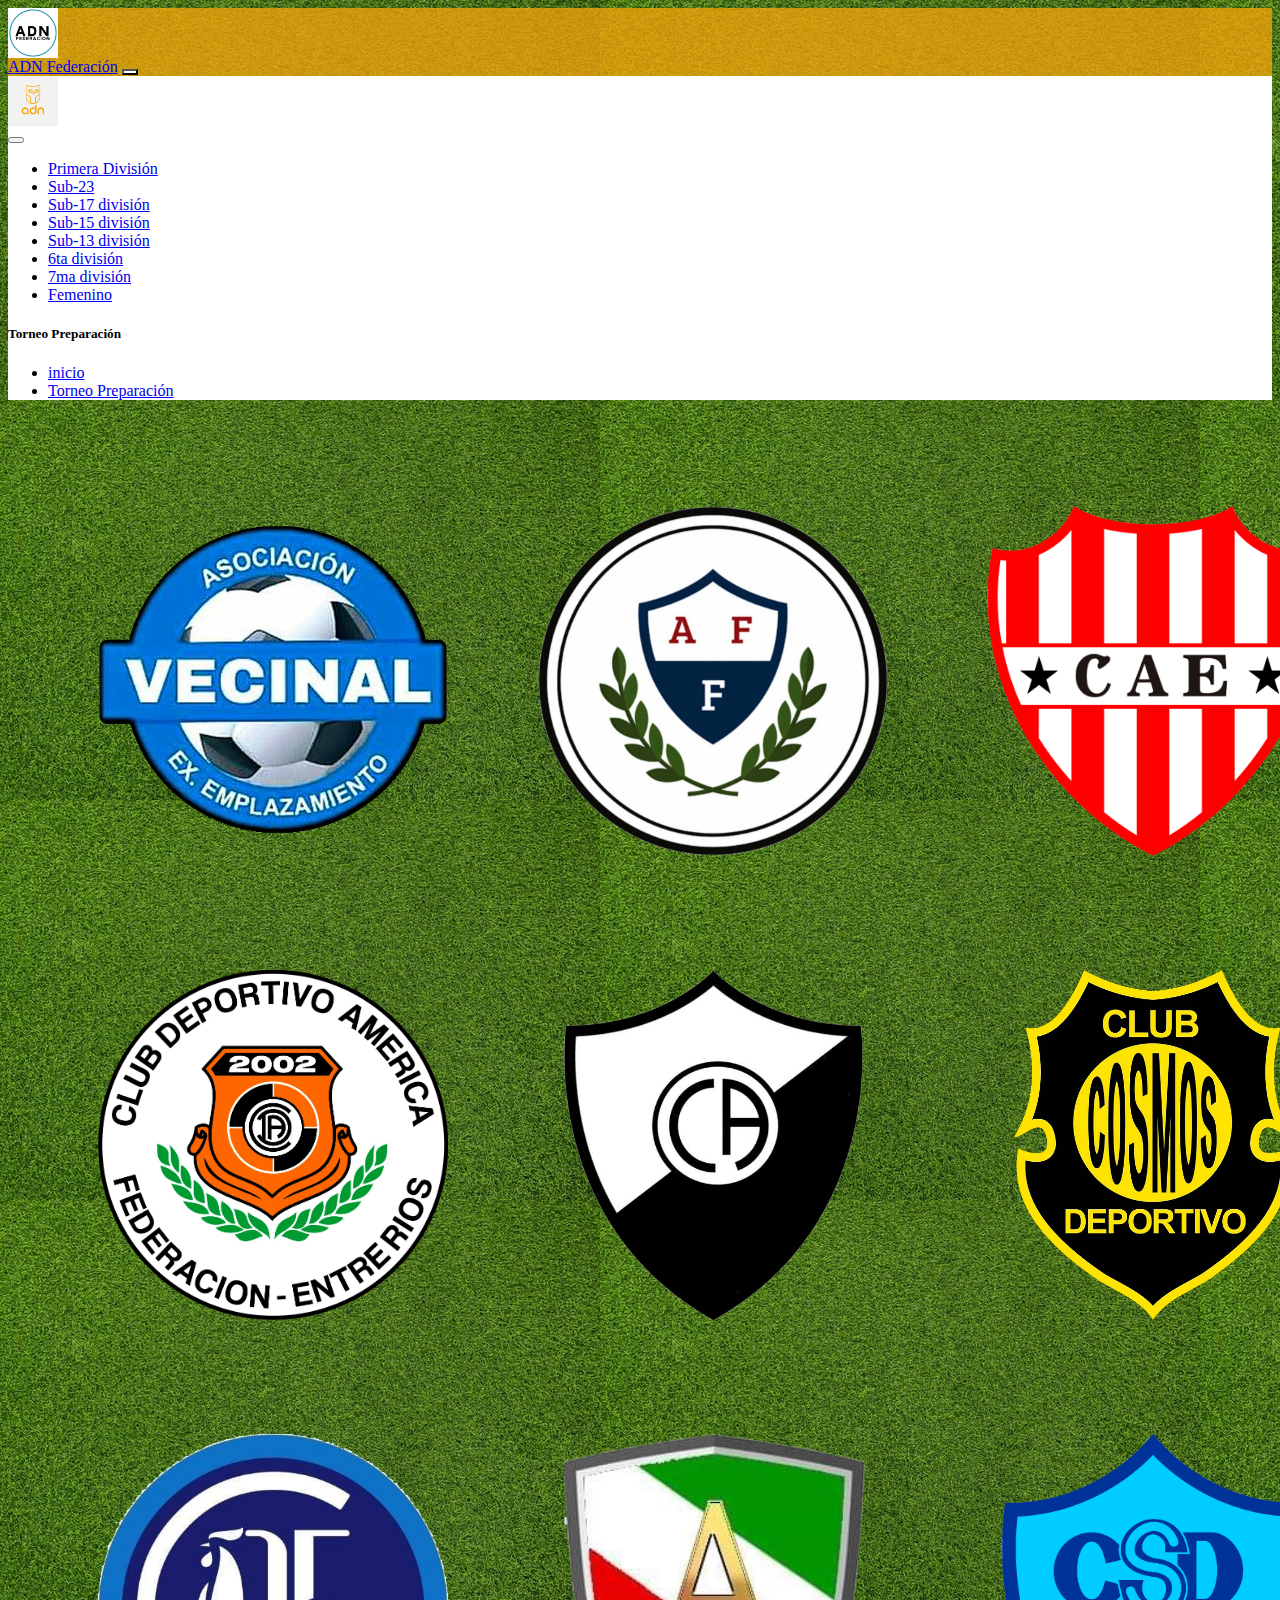
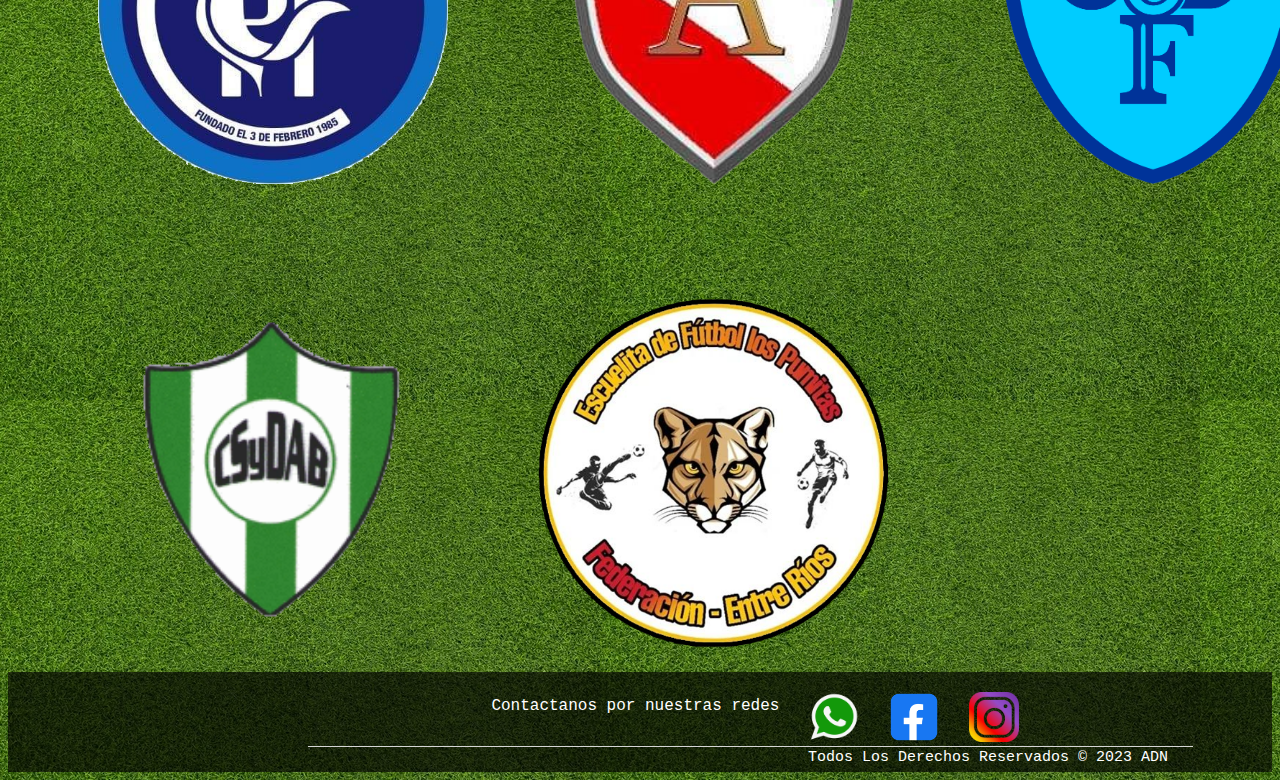
<file: index.html>
<!DOCTYPE html>
<html lang="en">
<head>
    <meta charset="UTF-8">
    <meta http-equiv="X-UA-Compatible" content="IE=edge">
    <meta name="viewport" content="width=device-width, initial-scale=1.0">
    <link href="https://cdn.jsdelivr.net/npm/bootstrap@5.3.0/dist/css/bootstrap.min.css" rel="stylesheet" integrity="sha384-9ndCyUaIbzAi2FUVXJi0CjmCapSmO7SnpJef0486qhLnuZ2cdeRhO02iuK6FUUVM" crossorigin="anonymous">
    <link rel="shortcut icon" href="img/0Yo_3it7_400x400-ConvertImage.ico" type="image/x-icon">
    <link rel="stylesheet" href="css/style.css">
    <title>ADN Federación</title>
</head>
<body>
    <!-- Menu desplegable -->
    <nav class="navbar fixed-top">
        <div class="container-fluid">
          <img class="img-adn" src="img/IMG-20230604-WA0019.jpg" alt="">
          <a class="navbar-brand" href="#">ADN Federación</a>
          <button class="navbar-toggler" type="button" data-bs-toggle="offcanvas" data-bs-target="#offcanvasNavbar" aria-controls="offcanvasNavbar" aria-label="Toggle navigation">
            <span class="navbar-toggler-icon"></span>
          </button>
          <div class="offcanvas offcanvas-end" tabindex="-1" id="offcanvasNavbar" aria-labelledby="offcanvasNavbarLabel">
            <div class="offcanvas-header">
             <img class="img-adn" src="img/IMG-20230604-WA0020.jpg" alt="">
              <button type="button" class="btn-close" data-bs-dismiss="offcanvas" aria-label="Close"></button>
            </div>
            <div class="offcanvas-body" style="flex-grow: revert">
              <ul class="navbar-nav justify-content-end flex-grow-1 pe-3">
                <li class="nav-item">
                  <a class="nav-link active" aria-current="page" href="pages/Primera.html">Primera División</a>
                </li>
                <li class="nav-item">
                  <a class="nav-link active" aria-current="page" href="pages/sub-23.html">Sub-23</a>
                </li>
                <li class="nav-item">
                  <a class="nav-link active" aria-current="page" href="pages/sub-17.html">Sub-17 división</a>
                </li>
                <li class="nav-item">
                  <a class="nav-link active" aria-current="page" href="pages/sub-15.html">Sub-15 división</a>
                </li>
                <li class="nav-item">
                  <a class="nav-link active" aria-current="page" href="pages/sub-13.html">Sub-13 división</a>
                </li>
                <li class="nav-item">
                  <a class="nav-link active" aria-current="page" href="pages/6ta.html">6ta división</a>
                </li>
                <li class="nav-item">
                  <a class="nav-link active" aria-current="page" href="pages/7ma.html">7ma división</a>
                </li>
                <li class="nav-item">
                  <a class="nav-link active" aria-current="page" href="pages/femenino.html">Femenino</a>
                </li>
              </ul>
            </div>
            <div class="offcanvas-header">
              <h5 class="offcanvas-title" id="offcanvasNavbarLabel">Torneo Preparación</h5>
            </div>
            <div class="offcanvas-body">
              <ul class="navbar-nav justify-content-end flex-grow-1 pe-3">
                <li class="nav-item">
                  <a class="nav-link active" aria-current="page" href="index.html">inicio</a>
                </li>
                <li class="nav-item">
                    <a class="nav-link active" aria-current="page" href="pages/Preparacion.html">Torneo Preparación</a>
                  </li>
              </ul>
            </div>
          </div>
        </div>
      </nav>
      <!-- Seccion de imagenes -->
      <!-- <div id="carouselExample" class="carousel slide" style="margin-top: 70px;">
        <div class="carousel-inner">
          <div class="carousel-item active">
            <img class="img-carousel" src="img/cancha-social-federacion.jpg" class="d-block" alt="...">
          </div>
          <div class="carousel-item">
            <img class="img-carousel" src="img/descarga.jfif" class="d-block w-100" alt="...">
          </div>
          <div class="carousel-item">
            <img src="" class="d-block w-100" alt="...">
          </div>
        </div>
        <button class="carousel-control-prev" type="button" data-bs-target="#carouselExample" data-bs-slide="prev">
          <span class="carousel-control-prev-icon" aria-hidden="true"></span>
          <span class="visually-hidden">Previous</span>
        </button>
        <button class="carousel-control-next" type="button" data-bs-target="#carouselExample" data-bs-slide="next">
          <span class="carousel-control-next-icon" aria-hidden="true"></span>
          <span class="visually-hidden">Next</span>
        </button>
      </div> -->

      <div class="escudos">
        <div class="div">
            <img src="img/Asociacion-Vecinal-Ex-Emplazamiento.png" alt="">
        </div>
        <div class="div">
            <img src="img/Academia-de-Futbol-Federaense.png" alt="">
        </div>
        <div class="div">
            <img src="img/Club-Atletico-Estudiantes.png" alt="">
        </div>
        <div class="div">
            <img src="img/Club-Deportivo-America.png" alt="">
        </div>
        <div class="div">
            <img src="img/Club-Deportivo-Colonia-Alemana.png" alt="">
        </div>
        <div class="div">
            <img src="img/Club-Deportivo-Cosmos.png" alt="">
        </div>
        <Div class="div">
          <img src="img/Club-Policial-Federacion.png" alt="">
        </Div>
        <div class="div">
          <img src="img/Club-Social-y-Deportivo-Almafuerte.png" alt="">
        </div>
        <div class="div">
          <img src="img/Club-Social-y-Deportivo-Federacion.png" alt="">
        </div>
        <div class="div">
          <img src="img/Almirante Brown Federacion.png" alt="">
        </div>
        <div class="div">
          <img src="img/Escuela-de-Futbol-Los-Pumitas.png" alt="">
        </div>
      </div>
 
      <footer>
        <div class="div-pie">
        <p class="pie-pagina">Contactanos por nuestras redes</p> <a href=""><img class="fot" src="img/whatsapp-1.jpg" alt=""></a><a href=""><img class="fot" src="img/Facebook-Logo-Square-768x768-1.png" alt=""></a><a href=""><img  class="fot" src="img/new-instagram-logo-png-transparent-light.png" alt=""></a>
      </div>
      <div>
        <span class="copyright">Todos Los Derechos Reservados © 2023 ADN</span>
      </div>
      </footer>

      <script src="https://cdn.jsdelivr.net/npm/@popperjs/core@2.11.8/dist/umd/popper.min.js" integrity="sha384-I7E8VVD/ismYTF4hNIPjVp/Zjvgyol6VFvRkX/vR+Vc4jQkC+hVqc2pM8ODewa9r" crossorigin="anonymous"></script>
<script src="https://cdn.jsdelivr.net/npm/bootstrap@5.3.0/dist/js/bootstrap.min.js" integrity="sha384-fbbOQedDUMZZ5KreZpsbe1LCZPVmfTnH7ois6mU1QK+m14rQ1l2bGBq41eYeM/fS" crossorigin="anonymous"></script>

      

</body>
</html>
</file>
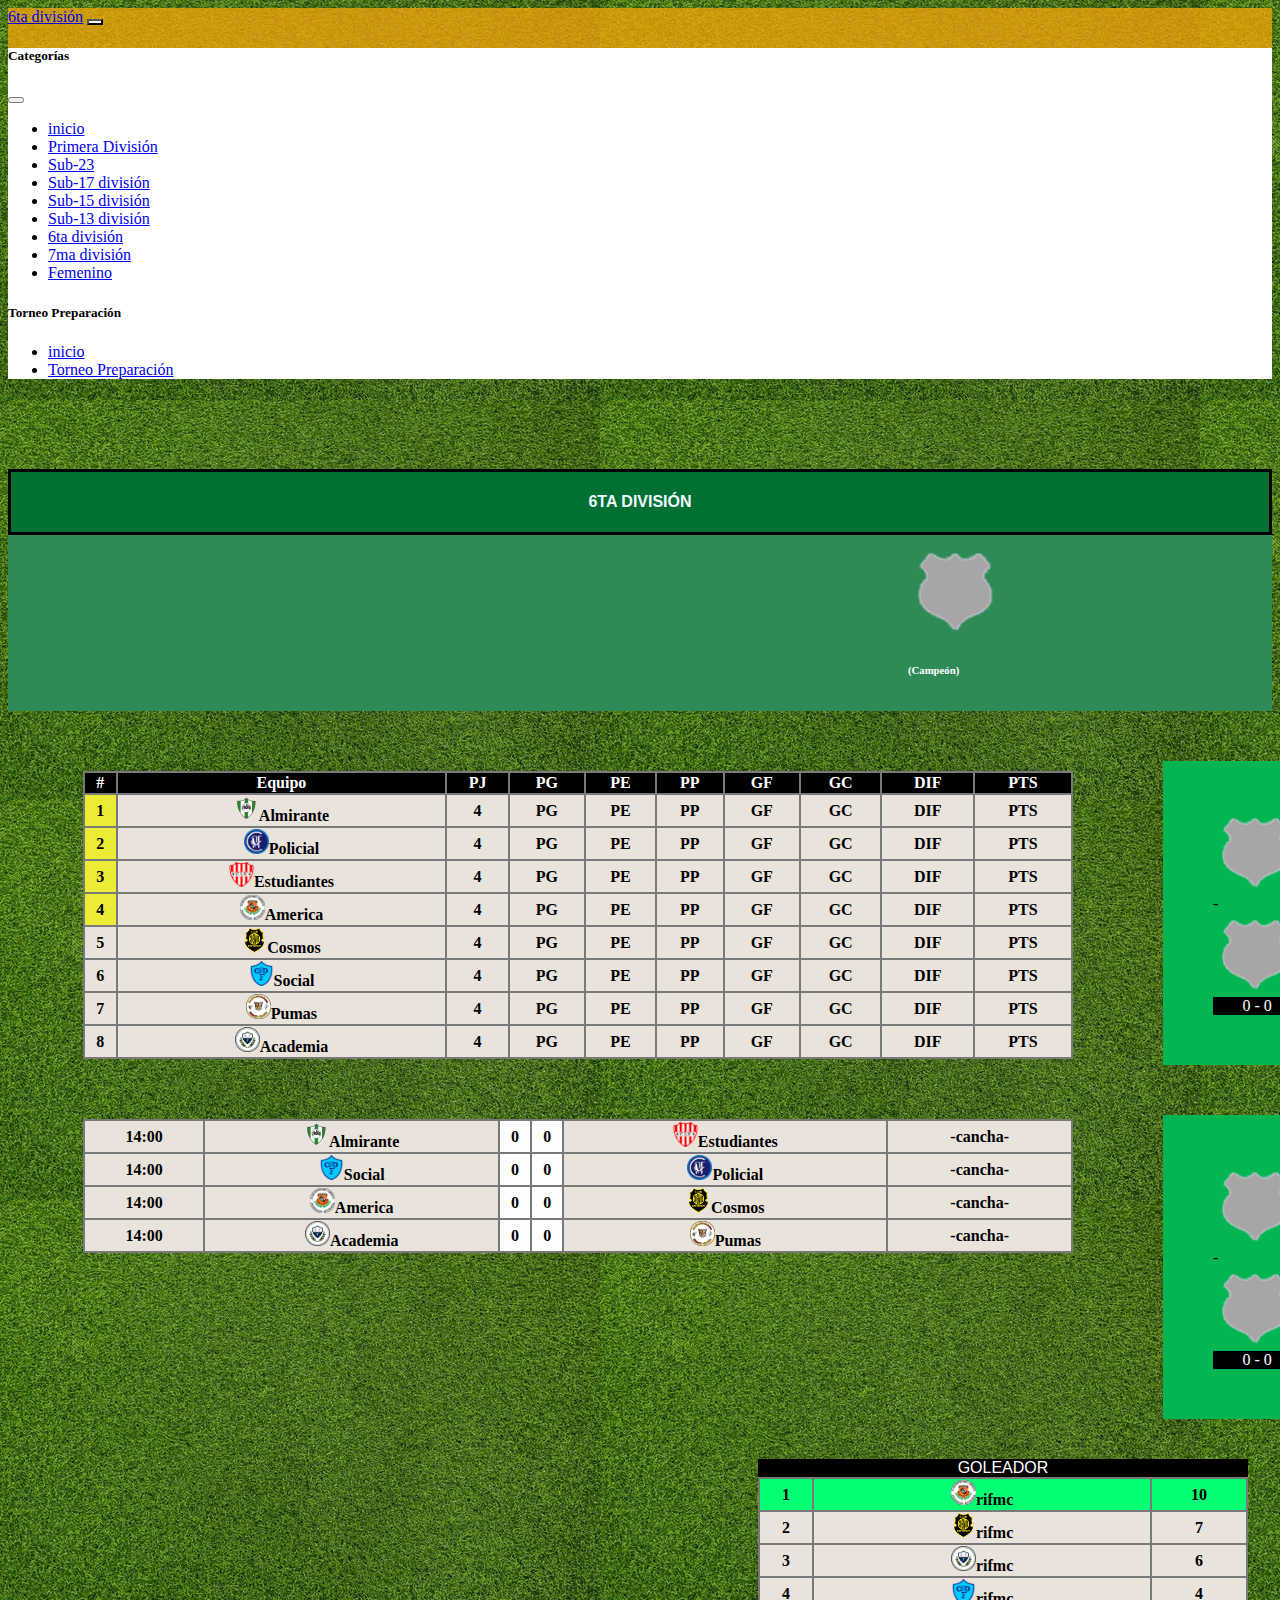
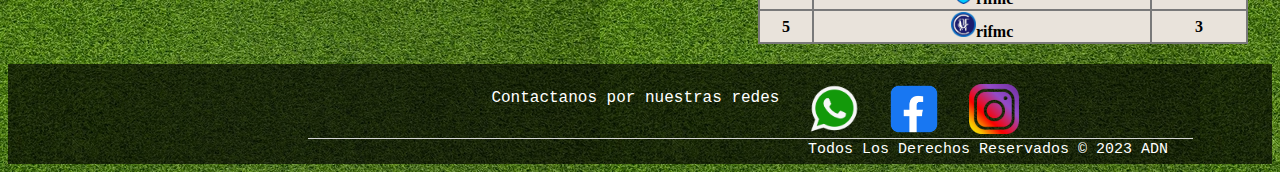
<file: pages/6ta.html>
<!DOCTYPE html>
<html lang="en">
<head>
    <meta charset="UTF-8">
    <meta http-equiv="X-UA-Compatible" content="IE=edge">
    <meta name="viewport" content="width=device-width, initial-scale=1.0">
    <link href="https://cdn.jsdelivr.net/npm/bootstrap@5.3.0/dist/css/bootstrap.min.css" rel="stylesheet" integrity="sha384-9ndCyUaIbzAi2FUVXJi0CjmCapSmO7SnpJef0486qhLnuZ2cdeRhO02iuK6FUUVM" crossorigin="anonymous">
    <link rel="shortcut icon" href="../img/0Yo_3it7_400x400-ConvertImage.ico" type="image/x-icon">
    <link rel="stylesheet" href="../css/style.css">
    <title>6ta división</title>
</head>
<body>
     <!-- Menu desplegable -->
     <nav class="navbar fixed-top">
        <div class="container-fluid">
          <a class="navbar-brand" href="#">6ta división</a>
          <button class="navbar-toggler" type="button" data-bs-toggle="offcanvas" data-bs-target="#offcanvasNavbar" aria-controls="offcanvasNavbar" aria-label="Toggle navigation">
            <span class="navbar-toggler-icon"></span>
          </button>
          <div class="offcanvas offcanvas-end" tabindex="-1" id="offcanvasNavbar" aria-labelledby="offcanvasNavbarLabel">
            <div class="offcanvas-header">
              <h5 class="offcanvas-title" id="offcanvasNavbarLabel">Categorías</h5>
              <button type="button" class="btn-close" data-bs-dismiss="offcanvas" aria-label="Close"></button>
            </div>
            <div class="offcanvas-body" style="flex-grow: revert">
              <ul class="navbar-nav justify-content-end flex-grow-1 pe-3">
                <li class="nav-item">
                  <a class="nav-link active" aria-current="page" href="../index.html">inicio</a>
                </li>
                <li class="nav-item">
                    <a class="nav-link active" aria-current="page" href="Primera.html">Primera División</a>
                  </li>
                  <li class="nav-item">
                    <a class="nav-link active" aria-current="page" href="sub-23.html">Sub-23</a>
                  </li>
                  <li class="nav-item">
                    <a class="nav-link active" aria-current="page" href="sub-17.html">Sub-17 división</a>
                  </li>
                  <li class="nav-item">
                    <a class="nav-link active" aria-current="page" href="sub-15.html">Sub-15 división</a>
                  </li>
                  <li class="nav-item">
                    <a class="nav-link active" aria-current="page" href="sub-13.html">Sub-13 división</a>
                  </li>
                  <li class="nav-item">
                    <a class="nav-link active" aria-current="page" href="6ta.html">6ta división</a>
                  </li>
                  <li class="nav-item">
                    <a class="nav-link active" aria-current="page" href="7ma.html">7ma división</a>
                  </li>
                  <li class="nav-item">
                    <a class="nav-link active" aria-current="page" href="femenino.html">Femenino</a>
                  </li>
              </ul>
            </div>
            <div class="offcanvas-header">
              <h5 class="offcanvas-title" id="offcanvasNavbarLabel">Torneo Preparación</h5>
            </div>
            <div class="offcanvas-body">
              <ul class="navbar-nav justify-content-end flex-grow-1 pe-3">
                <li class="nav-item">
                  <a class="nav-link active" aria-current="page" href="../index.html">inicio</a>
                </li>
                <li class="nav-item">
                    <a class="nav-link active" aria-current="page" href="Preparacion.html">Torneo Preparación</a>
                  </li>
              </ul>
            </div>
          </div>
        </div>
      </nav>
      
      <div class="caja">
        <h4>6TA DIVISIÓN</h4>
      </div>
      <div class="sub-caja">  
        <img class="caja-img" src="../img/img.png" alt="">
        <h6>(Campeón)</h6>
      </div>
      <div class="conteiner">
        <div>
        <table class="tabla">
          <tr class="encabezado">
            <th>#</th>
            <th>Equipo</th>
            <th>PJ</th>
            <th>PG</th>
            <th>PE</th>
            <th>PP</th>
            <th>GF</th>
            <th>GC</th>
            <th>DIF</th>
            <th>PTS</th>
          </tr>
          <tr>
            <th class="pos-1-">1</th>
            <th><img class="img-tabla" src="../img/Almirante Brown Federacion.png" alt="">Almirante</th>
            <th>4</th>
            <th>PG</th>
            <th>PE</th>
            <th>PP</th>
            <th>GF</th>
            <th>GC</th>
            <th>DIF</th>
            <th>PTS</th>
          </tr>
          <tr>
            <th class="pos-2-">2</th>
            <th><img class="img-tabla" src="../img/Club-Policial-Federacion.png" alt="">Policial</th>
            <th>4</th>
            <th>PG</th>
            <th>PE</th>
            <th>PP</th>
            <th>GF</th>
            <th>GC</th>
            <th>DIF</th>
            <th>PTS</th>
          </tr>
          <tr>
            <th class="pos-3">3</th>
            <th><img class="img-tabla" src="../img/Club-Atletico-Estudiantes.png" alt="">Estudiantes</th>
            <th>4</th>
            <th>PG</th>
            <th>PE</th>
            <th>PP</th>
            <th>GF</th>
            <th>GC</th>
            <th>DIF</th>
            <th>PTS</th>
          </tr>
          <tr>
            <th class="pos-4">4</th>
            <th><img class="img-tabla" src="../img/Club-Deportivo-America.png" alt="">America</th>
            <th>4</th>
            <th>PG</th>
            <th>PE</th>
            <th>PP</th>
            <th>GF</th>
            <th>GC</th>
            <th>DIF</th>
            <th>PTS</th>
          </tr>
          <tr>
            <th>5</th>
            <th><img class="img-tabla" src="../img/Club-Deportivo-Cosmos.png" alt="">Cosmos</th>
            <th>4</th>
            <th>PG</th>
            <th>PE</th>
            <th>PP</th>
            <th>GF</th>
            <th>GC</th>
            <th>DIF</th>
            <th>PTS</th>
          </tr>
          <tr>
            <th>6</th>
            <th><img class="img-tabla" src="../img/Club-Social-y-Deportivo-Federacion.png" alt="">Social</th>
            <th>4</th>
            <th>PG</th>
            <th>PE</th>
            <th>PP</th>
            <th>GF</th>
            <th>GC</th>
            <th>DIF</th>
            <th>PTS</th>
          </tr>
          <tr>
            <th>7</th>
            <th><img class="img-tabla" src="../img/Escuela-de-Futbol-Los-Pumitas.png" alt="">Pumas</th>
            <th>4</th>
            <th>PG</th>
            <th>PE</th>
            <th>PP</th>
            <th>GF</th>
            <th>GC</th>
            <th>DIF</th>
            <th>PTS</th>
          </tr>
          <tr>
            <th>8</th>
            <th><img class="img-tabla" src="../img/Academia-de-Futbol-Federaense.png" alt="">Academia</th>
            <th>4</th>
            <th>PG</th>
            <th>PE</th>
            <th>PP</th>
            <th>GF</th>
            <th>GC</th>
            <th>DIF</th>
            <th>PTS</th>
          </tr>
        </table> 

          <table class="tabla">
            <tr>
              <th>14:00</th>
              <th><img class="img-tabla" src="../img/Almirante Brown Federacion.png" alt="">Almirante</th>
              <th class="marcador">0</th>
              <th class="marcador">0</th>
              <th><img class="img-tabla" src="../img/Club-Atletico-Estudiantes.png" alt="">Estudiantes</th>
              <th>-cancha-</th>
            </tr>
            <tr>
              <th>14:00</th>
              <th><img class="img-tabla" src="../img/Club-Social-y-Deportivo-Federacion.png" alt="">Social</th>
              <th class="marcador">0</th>
              <th class="marcador">0</th>
              <th><img class="img-tabla" src="../img/Club-Policial-Federacion.png" alt="">Policial</th>
              <th>-cancha-</th>
            </tr>
            <tr>
              <th>14:00</th>
              <th><img class="img-tabla" src="../img/Club-Deportivo-America.png" alt="">America</th>
              <th class="marcador">0</th>
              <th class="marcador">0</th>
              <th><img class="img-tabla" src="../img/Club-Deportivo-Cosmos.png" alt="">Cosmos</th>
              <th>-cancha-</th>
            </tr>
            <tr>
              <th>14:00</th>
              <th><img class="img-tabla" src="../img/Academia-de-Futbol-Federaense.png" alt="">Academia</th>
              <th class="marcador">0</th>
              <th class="marcador">0</th>
              <th><img class="img-tabla" src="../img/Escuela-de-Futbol-Los-Pumitas.png" alt="">Pumas</th>
              <th>-cancha-</th>
            </tr>
          </table>
        </div>

        <div class="conteiner-tabla">
          <div>
            <div class="cruces-2-"><img class="img-cruce-" src="../img/img.png" alt="">  -  <img class="img-cruce-" src="../img/img.png" alt=""><div class="marcador-cruces-">0 - 0</div></div>  
            <div class="cruces-caja-2-"><img class="img-cruce-" src="../img/img.png" alt="">  -  <img class="img-cruce-" src="../img/img.png" alt=""><div class="marcador-cruces-">0 - 0</div></div>  
          </div> <div class="conector-5-"></div> <div class="conector-6-"></div>
          <div> 
            <div class="cruces-3-"><img class="img-cruce-" src="../img/img.png" alt="">  -  <img class="img-cruce-" src="../img/img.png" alt=""><div class="marcador-cruces-">0 - 0</div></div>
          </div>
        </div>
      </div>

        <div>
          <div class="gol-titulo"><p class="parrafo">GOLEADOR</p></div>
          <table class="goleador">
            <tr class="tabla-gol">
              <th class="posi-1">1</th>
              <th class="posi-1"><img class="img-tabla" src="../img/Club-Deportivo-America.png" alt="">rifmc</th>
              <th class="posi-1">10</th>
            </tr>
            <tr>
              <th>2</th>
              <th><img class="img-tabla" src="../img/Club-Deportivo-Cosmos.png" alt="">rifmc</th>
              <th>7</th>
            </tr>
            <tr>
              <th>3</th>
              <th><img class="img-tabla" src="../img/Academia-de-Futbol-Federaense.png" alt="">rifmc</th>
              <th>6</th>
            </tr>
            <tr>
              <th>4</th>
              <th><img class="img-tabla" src="../img/Club-Social-y-Deportivo-Federacion.png" alt="">rifmc</th>
              <th>4</th>
            </tr>
            <tr>
              <th>5</th>
              <th><img class="img-tabla" src="../img/Club-Policial-Federacion.png" alt="">rifmc</th>
              <th>3</th>
            </tr>
          </table>
        </div>
    
      
      <footer>
        <div class="div-pie">
        <p class="pie-pagina">Contactanos por nuestras redes</p> <a href=""><img class="fot" src="../img/whatsapp-1.jpg" alt=""></a><a href=""><img class="fot" src="../img/Facebook-Logo-Square-768x768-1.png" alt=""></a><a href=""><img  class="fot" src="../img/new-instagram-logo-png-transparent-light.png" alt=""></a>
      </div>
      <div>
        <span class="copyright">Todos Los Derechos Reservados © 2023 ADN</span>
      </div>
      </footer> 

      <script src="https://cdn.jsdelivr.net/npm/@popperjs/core@2.11.8/dist/umd/popper.min.js" integrity="sha384-I7E8VVD/ismYTF4hNIPjVp/Zjvgyol6VFvRkX/vR+Vc4jQkC+hVqc2pM8ODewa9r" crossorigin="anonymous"></script>
<script src="https://cdn.jsdelivr.net/npm/bootstrap@5.3.0/dist/js/bootstrap.min.js" integrity="sha384-fbbOQedDUMZZ5KreZpsbe1LCZPVmfTnH7ois6mU1QK+m14rQ1l2bGBq41eYeM/fS" crossorigin="anonymous"></script>

</body>
</html>
</file>
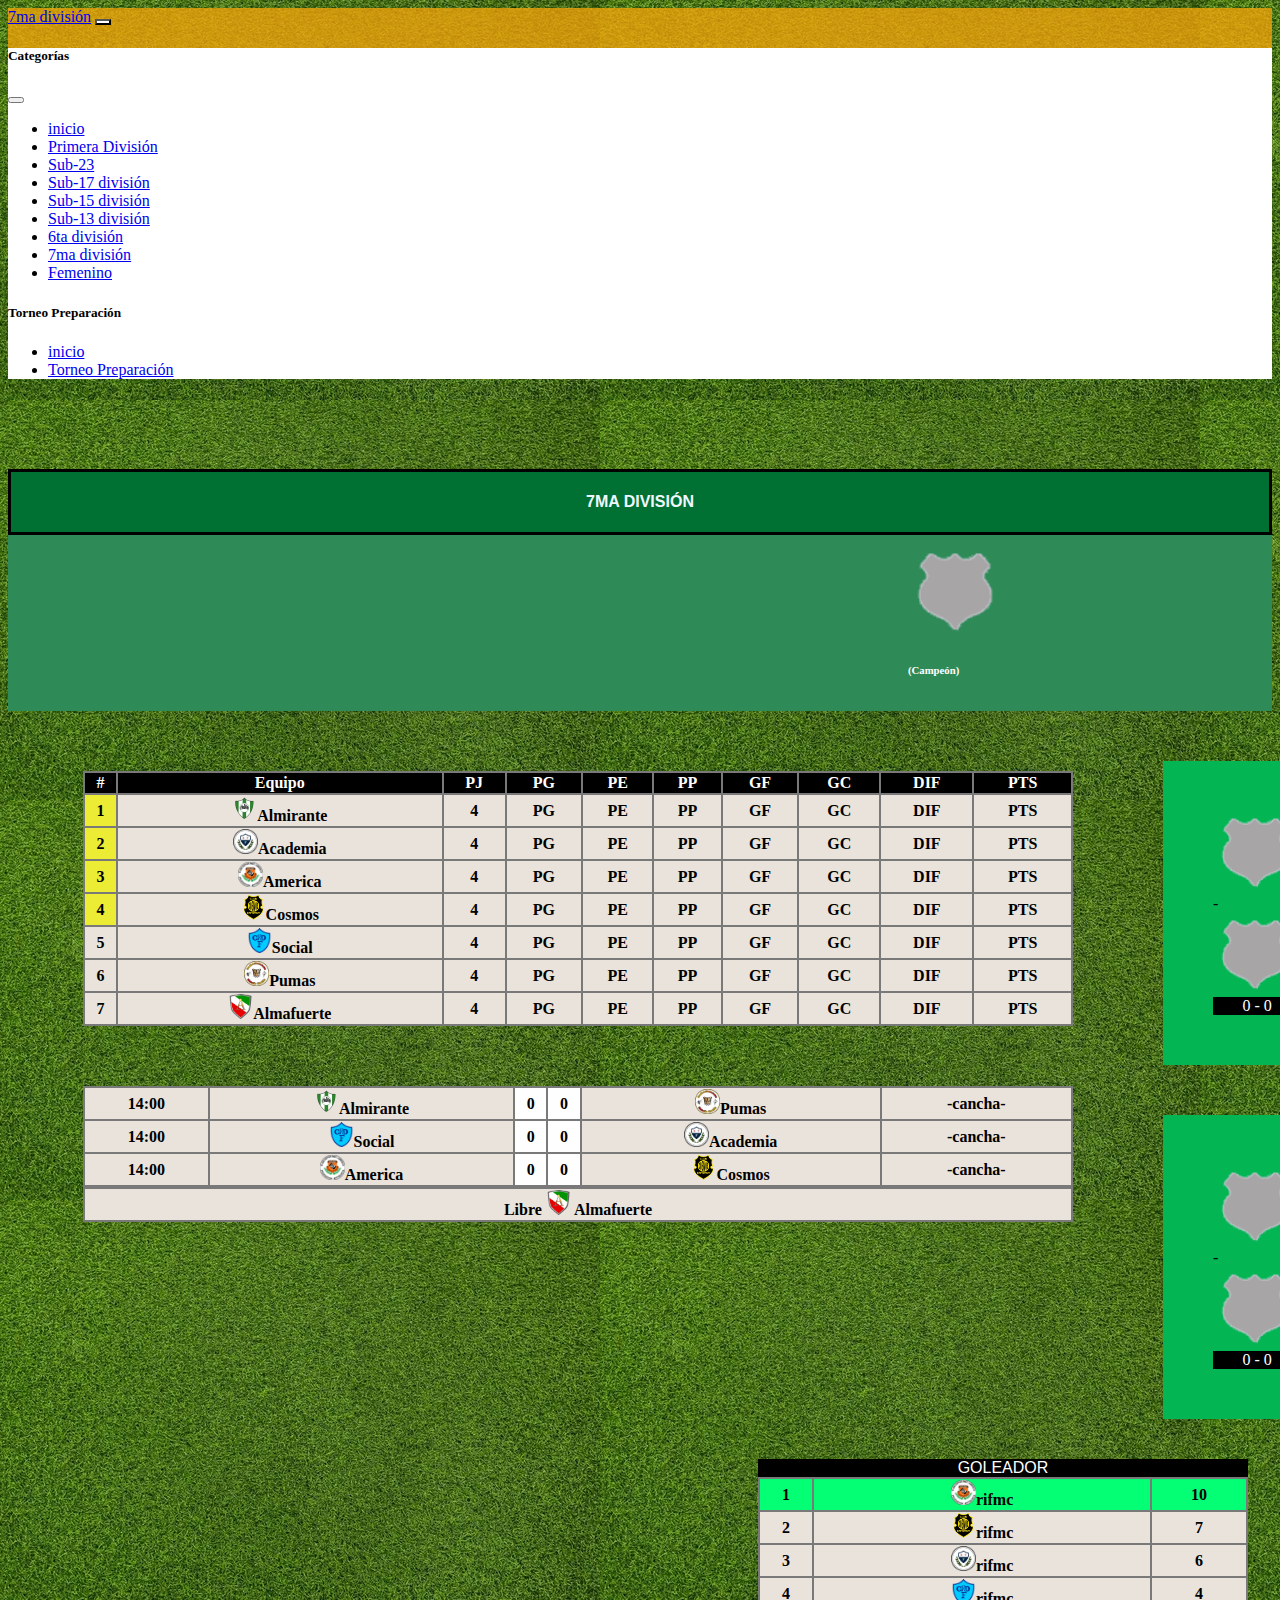
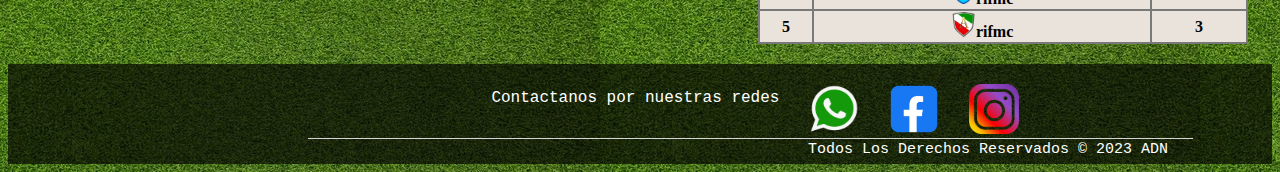
<file: pages/7ma.html>
<!DOCTYPE html>
<html lang="en">
<head>
    <meta charset="UTF-8">
    <meta http-equiv="X-UA-Compatible" content="IE=edge">
    <meta name="viewport" content="width=device-width, initial-scale=1.0">
    <link href="https://cdn.jsdelivr.net/npm/bootstrap@5.3.0/dist/css/bootstrap.min.css" rel="stylesheet" integrity="sha384-9ndCyUaIbzAi2FUVXJi0CjmCapSmO7SnpJef0486qhLnuZ2cdeRhO02iuK6FUUVM" crossorigin="anonymous">
    <link rel="shortcut icon" href="../img/0Yo_3it7_400x400-ConvertImage.ico" type="image/x-icon">
    <link rel="stylesheet" href="../css/style.css">
    <title>7ma división</title>
</head>
<body>
     <!-- Menu desplegable -->
     <nav class="navbar fixed-top">
        <div class="container-fluid">
          <a class="navbar-brand" href="#">7ma división</a>
          <button class="navbar-toggler" type="button" data-bs-toggle="offcanvas" data-bs-target="#offcanvasNavbar" aria-controls="offcanvasNavbar" aria-label="Toggle navigation">
            <span class="navbar-toggler-icon"></span>
          </button>
          <div class="offcanvas offcanvas-end" tabindex="-1" id="offcanvasNavbar" aria-labelledby="offcanvasNavbarLabel">
            <div class="offcanvas-header">
              <h5 class="offcanvas-title" id="offcanvasNavbarLabel">Categorías</h5>
              <button type="button" class="btn-close" data-bs-dismiss="offcanvas" aria-label="Close"></button>
            </div>
            <div class="offcanvas-body" style="flex-grow: revert">
              <ul class="navbar-nav justify-content-end flex-grow-1 pe-3">
                <li class="nav-item">
                  <a class="nav-link active" aria-current="page" href="../index.html">inicio</a>
                </li>
                <li class="nav-item">
                    <a class="nav-link active" aria-current="page" href="Primera.html">Primera División</a>
                  </li>
                  <li class="nav-item">
                    <a class="nav-link active" aria-current="page" href="sub-23.html">Sub-23</a>
                  </li>
                  <li class="nav-item">
                    <a class="nav-link active" aria-current="page" href="sub-17.html">Sub-17 división</a>
                  </li>
                  <li class="nav-item">
                    <a class="nav-link active" aria-current="page" href="sub-15.html">Sub-15 división</a>
                  </li>
                  <li class="nav-item">
                    <a class="nav-link active" aria-current="page" href="sub-13.html">Sub-13 división</a>
                  </li>
                  <li class="nav-item">
                    <a class="nav-link active" aria-current="page" href="6ta.html">6ta división</a>
                  </li>
                  <li class="nav-item">
                    <a class="nav-link active" aria-current="page" href="7ma.html">7ma división</a>
                  </li>
                  <li class="nav-item">
                    <a class="nav-link active" aria-current="page" href="femenino.html">Femenino</a>
                  </li>
              </ul>
            </div>
            <div class="offcanvas-header">
              <h5 class="offcanvas-title" id="offcanvasNavbarLabel">Torneo Preparación</h5>
            </div>
            <div class="offcanvas-body">
              <ul class="navbar-nav justify-content-end flex-grow-1 pe-3">
                <li class="nav-item">
                  <a class="nav-link active" aria-current="page" href="../index.html">inicio</a>
                </li>
                <li class="nav-item">
                    <a class="nav-link active" aria-current="page" href="Preparacion.html">Torneo Preparación</a>
                  </li>
              </ul>
            </div>
          </div>
        </div>
      </nav>
      
      <div class="caja">
        <h4>7MA DIVISIÓN</h4>
      </div>
      <div class="sub-caja">  
        <img class="caja-img" src="../img/img.png" alt="">
        <h6>(Campeón)</h6>
      </div>
      <div class="conteiner">
        <div>
        <table class="tabla">
          <tr class="encabezado">
            <th>#</th>
            <th>Equipo</th>
            <th>PJ</th>
            <th>PG</th>
            <th>PE</th>
            <th>PP</th>
            <th>GF</th>
            <th>GC</th>
            <th>DIF</th>
            <th>PTS</th>
          </tr>
          <tr>
            <th class="pos-1-">1</th>
            <th><img class="img-tabla" src="../img/Almirante Brown Federacion.png" alt="">Almirante</th>
            <th>4</th>
            <th>PG</th>
            <th>PE</th>
            <th>PP</th>
            <th>GF</th>
            <th>GC</th>
            <th>DIF</th>
            <th>PTS</th>
          </tr>
          <tr>
            <th class="pos-2-">2</th>
            <th><img class="img-tabla" src="../img/Academia-de-Futbol-Federaense.png" alt="">Academia</th>
            <th>4</th>
            <th>PG</th>
            <th>PE</th>
            <th>PP</th>
            <th>GF</th>
            <th>GC</th>
            <th>DIF</th>
            <th>PTS</th>
          </tr>
          <tr>
            <th class="pos-3">3</th>
            <th><img class="img-tabla" src="../img/Club-Deportivo-America.png" alt="">America</th>
            <th>4</th>
            <th>PG</th>
            <th>PE</th>
            <th>PP</th>
            <th>GF</th>
            <th>GC</th>
            <th>DIF</th>
            <th>PTS</th>
          </tr>
          <tr>
            <th class="pos-4">4</th>
            <th><img class="img-tabla" src="../img/Club-Deportivo-Cosmos.png" alt="">Cosmos</th>
            <th>4</th>
            <th>PG</th>
            <th>PE</th>
            <th>PP</th>
            <th>GF</th>
            <th>GC</th>
            <th>DIF</th>
            <th>PTS</th>
          </tr>
          <tr>
            <th>5</th>
            <th><img class="img-tabla" src="../img/Club-Social-y-Deportivo-Federacion.png" alt="">Social</th>
            <th>4</th>
            <th>PG</th>
            <th>PE</th>
            <th>PP</th>
            <th>GF</th>
            <th>GC</th>
            <th>DIF</th>
            <th>PTS</th>
          </tr>
          <tr>
            <th>6</th>
            <th><img class="img-tabla" src="../img/Escuela-de-Futbol-Los-Pumitas.png" alt="">Pumas</th>
            <th>4</th>
            <th>PG</th>
            <th>PE</th>
            <th>PP</th>
            <th>GF</th>
            <th>GC</th>
            <th>DIF</th>
            <th>PTS</th>
          </tr>
          <tr>
            <th>7</th>
            <th><img class="img-tabla" src="../img/Club-Social-y-Deportivo-Almafuerte.png" alt="">Almafuerte</th>
            <th>4</th>
            <th>PG</th>
            <th>PE</th>
            <th>PP</th>
            <th>GF</th>
            <th>GC</th>
            <th>DIF</th>
            <th>PTS</th>
          </tr>
        </table> 

          <table class="tabla">
            <tr>
              <th>14:00</th>
              <th><img class="img-tabla" src="../img/Almirante Brown Federacion.png" alt="">Almirante</th>
              <th class="marcador">0</th>
              <th class="marcador">0</th>
              <th><img class="img-tabla" src="../img/Escuela-de-Futbol-Los-Pumitas.png" alt="">Pumas</th>
              <th>-cancha-</th>
            </tr>
            <tr>
              <th>14:00</th>
              <th><img class="img-tabla" src="../img/Club-Social-y-Deportivo-Federacion.png" alt="">Social</th>
              <th class="marcador">0</th>
              <th class="marcador">0</th>
              <th><img class="img-tabla" src="../img/Academia-de-Futbol-Federaense.png" alt="">Academia</th>
              <th>-cancha-</th>
            </tr>
            <tr>
              <th>14:00</th>
              <th><img class="img-tabla" src="../img/Club-Deportivo-America.png" alt="">America</th>
              <th class="marcador">0</th>
              <th class="marcador">0</th>
              <th><img class="img-tabla" src="../img/Club-Deportivo-Cosmos.png" alt="">Cosmos</th>
              <th>-cancha-</th>
            </tr>
          </table>
          <table class="equipo-libre">
            <tr>
              <th>Libre <img  class="img-tabla" src="../img/Club-Social-y-Deportivo-Almafuerte.png" alt="">  Almafuerte</th>
            </tr>
          </table>
        </div>

        <div class="conteiner-tabla">
          <div>
            <div class="cruces-2-"><img class="img-cruce-" src="../img/img.png" alt="">  -  <img class="img-cruce-" src="../img/img.png" alt=""><div class="marcador-cruces-">0 - 0</div></div>  
            <div class="cruces-caja-2-"><img class="img-cruce-" src="../img/img.png" alt="">  -  <img class="img-cruce-" src="../img/img.png" alt=""><div class="marcador-cruces-">0 - 0</div></div>  
          </div> <div class="conector-5-"></div> <div class="conector-6-"></div>
          <div> 
            <div class="cruces-3-"><img class="img-cruce-" src="../img/img.png" alt="">  -  <img class="img-cruce-" src="../img/img.png" alt=""><div class="marcador-cruces-">0 - 0</div></div>
          </div>
        </div>
      </div>

        <div>
          <div class="gol-titulo"><p class="parrafo">GOLEADOR</p></div>
          <table class="goleador">
            <tr class="tabla-gol">
              <th class="posi-1">1</th>
              <th class="posi-1"><img class="img-tabla" src="../img/Club-Deportivo-America.png" alt="">rifmc</th>
              <th class="posi-1">10</th>
            </tr>
            <tr>
              <th>2</th>
              <th><img class="img-tabla" src="../img/Club-Deportivo-Cosmos.png" alt="">rifmc</th>
              <th>7</th>
            </tr>
            <tr>
              <th>3</th>
              <th><img class="img-tabla" src="../img/Academia-de-Futbol-Federaense.png" alt="">rifmc</th>
              <th>6</th>
            </tr>
            <tr>
              <th>4</th>
              <th><img class="img-tabla" src="../img/Club-Social-y-Deportivo-Federacion.png" alt="">rifmc</th>
              <th>4</th>
            </tr>
            <tr>
              <th>5</th>
              <th><img class="img-tabla" src="../img/Club-Social-y-Deportivo-Almafuerte.png" alt="">rifmc</th>
              <th>3</th>
            </tr>
          </table>
        </div>
    
      
      <footer>
        <div class="div-pie">
        <p class="pie-pagina">Contactanos por nuestras redes</p> <a href=""><img class="fot" src="../img/whatsapp-1.jpg" alt=""></a><a href=""><img class="fot" src="../img/Facebook-Logo-Square-768x768-1.png" alt=""></a><a href=""><img  class="fot" src="../img/new-instagram-logo-png-transparent-light.png" alt=""></a>
      </div>
      <div>
        <span class="copyright">Todos Los Derechos Reservados © 2023 ADN</span>
      </div>
      </footer> 

      <script src="https://cdn.jsdelivr.net/npm/@popperjs/core@2.11.8/dist/umd/popper.min.js" integrity="sha384-I7E8VVD/ismYTF4hNIPjVp/Zjvgyol6VFvRkX/vR+Vc4jQkC+hVqc2pM8ODewa9r" crossorigin="anonymous"></script>
<script src="https://cdn.jsdelivr.net/npm/bootstrap@5.3.0/dist/js/bootstrap.min.js" integrity="sha384-fbbOQedDUMZZ5KreZpsbe1LCZPVmfTnH7ois6mU1QK+m14rQ1l2bGBq41eYeM/fS" crossorigin="anonymous"></script>

</body>
</html>
</file>
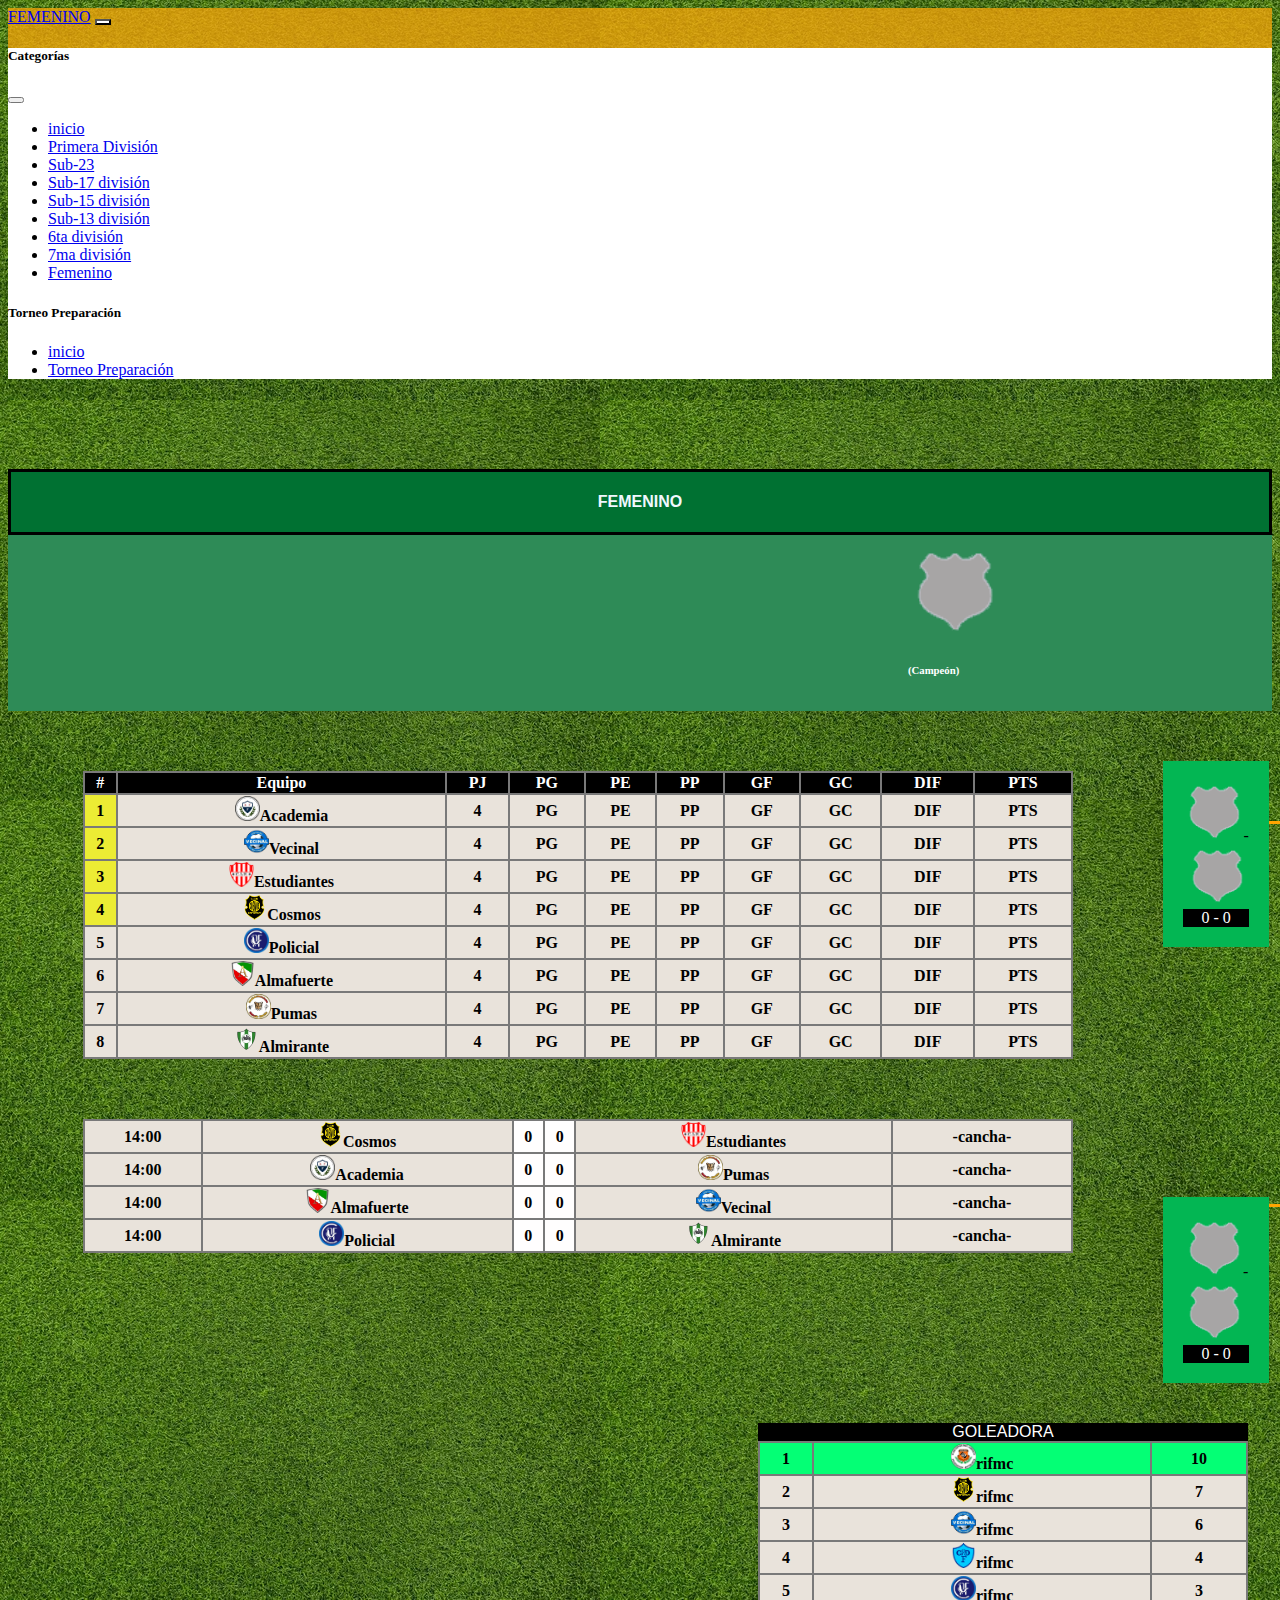
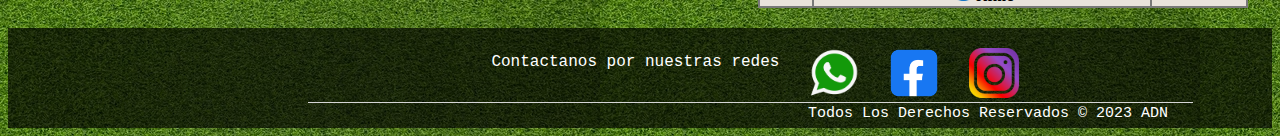
<file: pages/femenino.html>
<!DOCTYPE html>
<html lang="en">
<head>
    <meta charset="UTF-8">
    <meta http-equiv="X-UA-Compatible" content="IE=edge">
    <meta name="viewport" content="width=device-width, initial-scale=1.0">
    <link href="https://cdn.jsdelivr.net/npm/bootstrap@5.3.0/dist/css/bootstrap.min.css" rel="stylesheet" integrity="sha384-9ndCyUaIbzAi2FUVXJi0CjmCapSmO7SnpJef0486qhLnuZ2cdeRhO02iuK6FUUVM" crossorigin="anonymous">
    <link rel="shortcut icon" href="../img/0Yo_3it7_400x400-ConvertImage.ico" type="image/x-icon">
    <link rel="stylesheet" href="../css/style.css">
    <title>Femenino</title>
</head>
<body>
     <!-- Menu desplegable -->
     <nav class="navbar fixed-top">
        <div class="container-fluid">
          <a class="navbar-brand" href="#">FEMENINO</a>
          <button class="navbar-toggler" type="button" data-bs-toggle="offcanvas" data-bs-target="#offcanvasNavbar" aria-controls="offcanvasNavbar" aria-label="Toggle navigation">
            <span class="navbar-toggler-icon"></span>
          </button>
          <div class="offcanvas offcanvas-end" tabindex="-1" id="offcanvasNavbar" aria-labelledby="offcanvasNavbarLabel">
            <div class="offcanvas-header">
              <h5 class="offcanvas-title" id="offcanvasNavbarLabel">Categorías</h5>
              <button type="button" class="btn-close" data-bs-dismiss="offcanvas" aria-label="Close"></button>
            </div>
            <div class="offcanvas-body" style="flex-grow: revert">
              <ul class="navbar-nav justify-content-end flex-grow-1 pe-3">
                <li class="nav-item">
                  <a class="nav-link active" aria-current="page" href="../index.html">inicio</a>
                </li>
                <li class="nav-item">
                    <a class="nav-link active" aria-current="page" href="Primera.html">Primera División</a>
                  </li>
                  <li class="nav-item">
                    <a class="nav-link active" aria-current="page" href="sub-23.html">Sub-23</a>
                  </li>
                  <li class="nav-item">
                    <a class="nav-link active" aria-current="page" href="sub-17.html">Sub-17 división</a>
                  </li>
                  <li class="nav-item">
                    <a class="nav-link active" aria-current="page" href="sub-15.html">Sub-15 división</a>
                  </li>
                  <li class="nav-item">
                    <a class="nav-link active" aria-current="page" href="sub-13.html">Sub-13 división</a>
                  </li>
                  <li class="nav-item">
                    <a class="nav-link active" aria-current="page" href="6ta.html">6ta división</a>
                  </li>
                  <li class="nav-item">
                    <a class="nav-link active" aria-current="page" href="7ma.html">7ma división</a>
                  </li>
                  <li class="nav-item">
                    <a class="nav-link active" aria-current="page" href="femenino.html">Femenino</a>
                  </li>
              </ul>
            </div>
            <div class="offcanvas-header">
              <h5 class="offcanvas-title" id="offcanvasNavbarLabel">Torneo Preparación</h5>
            </div>
            <div class="offcanvas-body">
              <ul class="navbar-nav justify-content-end flex-grow-1 pe-3">
                <li class="nav-item">
                  <a class="nav-link active" aria-current="page" href="../index.html">inicio</a>
                </li>
                <li class="nav-item">
                    <a class="nav-link active" aria-current="page" href="Preparacion.html">Torneo Preparación</a>
                  </li>
              </ul>
            </div>
          </div>
        </div>
      </nav>
      
      <div class="caja">
        <h4>FEMENINO</h4>
      </div>
      <div class="sub-caja">  
        <img class="caja-img" src="../img/img.png" alt="">
        <h6>(Campeón)</h6>
      </div>
      <div class="conteiner">
        <div>
        <table class="tabla">
          <tr class="encabezado">
            <th>#</th>
            <th>Equipo</th>
            <th>PJ</th>
            <th>PG</th>
            <th>PE</th>
            <th>PP</th>
            <th>GF</th>
            <th>GC</th>
            <th>DIF</th>
            <th>PTS</th>
          </tr>
          <tr>
            <th class="pos-1-">1</th>
            <th><img class="img-tabla" src="../img/Academia-de-Futbol-Federaense.png" alt="">Academia</th>
            <th>4</th>
            <th>PG</th>
            <th>PE</th>
            <th>PP</th>
            <th>GF</th>
            <th>GC</th>
            <th>DIF</th>
            <th>PTS</th>
          </tr>
          <tr>
            <th class="pos-2-">2</th>
            <th><img class="img-tabla" src="../img/Asociacion-Vecinal-Ex-Emplazamiento.png" alt="">Vecinal</th>
            <th>4</th>
            <th>PG</th>
            <th>PE</th>
            <th>PP</th>
            <th>GF</th>
            <th>GC</th>
            <th>DIF</th>
            <th>PTS</th>
          </tr>
          <tr>
            <th class="pos-3">3</th>
            <th><img class="img-tabla" src="../img/Club-Atletico-Estudiantes.png" alt="">Estudiantes</th>
            <th>4</th>
            <th>PG</th>
            <th>PE</th>
            <th>PP</th>
            <th>GF</th>
            <th>GC</th>
            <th>DIF</th>
            <th>PTS</th>
          </tr>
          <tr>
            <th class="pos-4">4</th>
            <th><img class="img-tabla" src="../img/Club-Deportivo-Cosmos.png" alt="">Cosmos</th>
            <th>4</th>
            <th>PG</th>
            <th>PE</th>
            <th>PP</th>
            <th>GF</th>
            <th>GC</th>
            <th>DIF</th>
            <th>PTS</th>
          </tr>
          <tr>
            <th>5</th>
            <th><img class="img-tabla" src="../img/Club-Policial-Federacion.png" alt="">Policial</th>
            <th>4</th>
            <th>PG</th>
            <th>PE</th>
            <th>PP</th>
            <th>GF</th>
            <th>GC</th>
            <th>DIF</th>
            <th>PTS</th>
          </tr>
          <tr>
            <th>6</th>
            <th><img class="img-tabla" src="../img/Club-Social-y-Deportivo-Almafuerte.png" alt="">Almafuerte</th>
            <th>4</th>
            <th>PG</th>
            <th>PE</th>
            <th>PP</th>
            <th>GF</th>
            <th>GC</th>
            <th>DIF</th>
            <th>PTS</th>
          </tr>
          <tr>
            <th>7</th>
            <th><img class="img-tabla" src="../img/Escuela-de-Futbol-Los-Pumitas.png" alt="">Pumas</th>
            <th>4</th>
            <th>PG</th>
            <th>PE</th>
            <th>PP</th>
            <th>GF</th>
            <th>GC</th>
            <th>DIF</th>
            <th>PTS</th>
          </tr>
          <tr>
            <th>8</th>
            <th><img class="img-tabla" src="../img/Almirante Brown Federacion.png" alt="">Almirante</th>
            <th>4</th>
            <th>PG</th>
            <th>PE</th>
            <th>PP</th>
            <th>GF</th>
            <th>GC</th>
            <th>DIF</th>
            <th>PTS</th>
          </tr>
        </table> 

          <table class="tabla">
            <tr>
              <th>14:00</th>
              <th><img class="img-tabla" src="../img/Club-Deportivo-Cosmos.png" alt="">Cosmos</th>
              <th class="marcador">0</th>
              <th class="marcador">0</th>
              <th><img class="img-tabla" src="../img/Club-Atletico-Estudiantes.png" alt="">Estudiantes</th>
              <th>-cancha-</th>
            </tr>
            <tr>
              <th>14:00</th>
              <th><img class="img-tabla" src="../img/Academia-de-Futbol-Federaense.png" alt="">Academia</th>
              <th class="marcador">0</th>
              <th class="marcador">0</th>
              <th><img class="img-tabla" src="../img/Escuela-de-Futbol-Los-Pumitas.png" alt="">Pumas</th>
              <th>-cancha-</th>
            </tr>
            <tr>
              <th>14:00</th>
              <th><img class="img-tabla" src="../img/Club-Social-y-Deportivo-Almafuerte.png" alt="">Almafuerte</th>
              <th class="marcador">0</th>
              <th class="marcador">0</th>
              <th><img class="img-tabla" src="../img/Asociacion-Vecinal-Ex-Emplazamiento.png" alt="">Vecinal</th>
              <th>-cancha-</th>
            </tr>
            <tr>
              <th>14:00</th>
              <th><img class="img-tabla" src="../img/Club-Policial-Federacion.png" alt="">Policial</th>
              <th class="marcador">0</th>
              <th class="marcador">0</th>
              <th><img class="img-tabla" src="../img/Almirante Brown Federacion.png" alt="">Almirante</th>
              <th>-cancha-</th>
            </tr>
          </table>
        </div>

        <div class="conteiner-tabla">
          <div>
            <div class="cruces"><img class="img-cruce" src="../img/img.png" alt="">-<img class="img-cruce" src="../img/img.png" alt=""><div class="marcador-cruces">0 - 0</div></div>
            <div class="cruces-caja"><img class="img-cruce" src="../img/img.png" alt="">-<img class="img-cruce" src="../img/img.png" alt=""><div class="marcador-cruces">0 - 0</div></div>  
          </div> <div><div class="conector"></div><div class="conector-3"></div></div>   <div><div class="conector-2"></div> <div class="conector-4"></div></div>
          <div>
            <div class="cruces-2"><img class="img-cruce" src="../img/img.png" alt="">-<img class="img-cruce" src="../img/img.png" alt=""><div class="marcador-cruces">0 - 0</div></div>  
            <div class="cruces-caja-2"><img class="img-cruce" src="../img/img.png" alt="">-<img class="img-cruce" src="../img/img.png" alt=""><div class="marcador-cruces">0 - 0</div></div>  
          </div> <div class="conector-5"></div> <div class="conector-6"></div>
          <div> 
            <div class="cruces-3"><img class="img-cruce" src="../img/img.png" alt="">-<img class="img-cruce" src="../img/img.png" alt=""><div class="marcador-cruces">0 - 0</div></div>
          </div>
        </div>
      </div>

        <div>
          <div class="gol-titulo"><p class="parrafo">GOLEADORA</p></div>
          <table class="goleador">
            <tr class="tabla-gol">
              <th class="posi-1">1</th>
              <th class="posi-1"><img class="img-tabla" src="../img/Club-Deportivo-America.png" alt="">rifmc</th>
              <th class="posi-1">10</th>
            </tr>
            <tr>
              <th>2</th>
              <th><img class="img-tabla" src="../img/Club-Deportivo-Cosmos.png" alt="">rifmc</th>
              <th>7</th>
            </tr>
            <tr>
              <th>3</th>
              <th><img class="img-tabla" src="../img/Asociacion-Vecinal-Ex-Emplazamiento.png" alt="">rifmc</th>
              <th>6</th>
            </tr>
            <tr>
              <th>4</th>
              <th><img class="img-tabla" src="../img/Club-Social-y-Deportivo-Federacion.png" alt="">rifmc</th>
              <th>4</th>
            </tr>
            <tr>
              <th>5</th>
              <th><img class="img-tabla" src="../img/Club-Policial-Federacion.png" alt="">rifmc</th>
              <th>3</th>
            </tr>
          </table>
        </div>
    
      
      <footer>
        <div class="div-pie">
        <p class="pie-pagina">Contactanos por nuestras redes</p> <a href=""><img class="fot" src="../img/whatsapp-1.jpg" alt=""></a><a href=""><img class="fot" src="../img/Facebook-Logo-Square-768x768-1.png" alt=""></a><a href=""><img  class="fot" src="../img/new-instagram-logo-png-transparent-light.png" alt=""></a>
      </div>
      <div>
        <span class="copyright">Todos Los Derechos Reservados © 2023 ADN</span>
      </div>
      </footer> 

      <script src="https://cdn.jsdelivr.net/npm/@popperjs/core@2.11.8/dist/umd/popper.min.js" integrity="sha384-I7E8VVD/ismYTF4hNIPjVp/Zjvgyol6VFvRkX/vR+Vc4jQkC+hVqc2pM8ODewa9r" crossorigin="anonymous"></script>
<script src="https://cdn.jsdelivr.net/npm/bootstrap@5.3.0/dist/js/bootstrap.min.js" integrity="sha384-fbbOQedDUMZZ5KreZpsbe1LCZPVmfTnH7ois6mU1QK+m14rQ1l2bGBq41eYeM/fS" crossorigin="anonymous"></script>
    
</body>
</html>
</file>
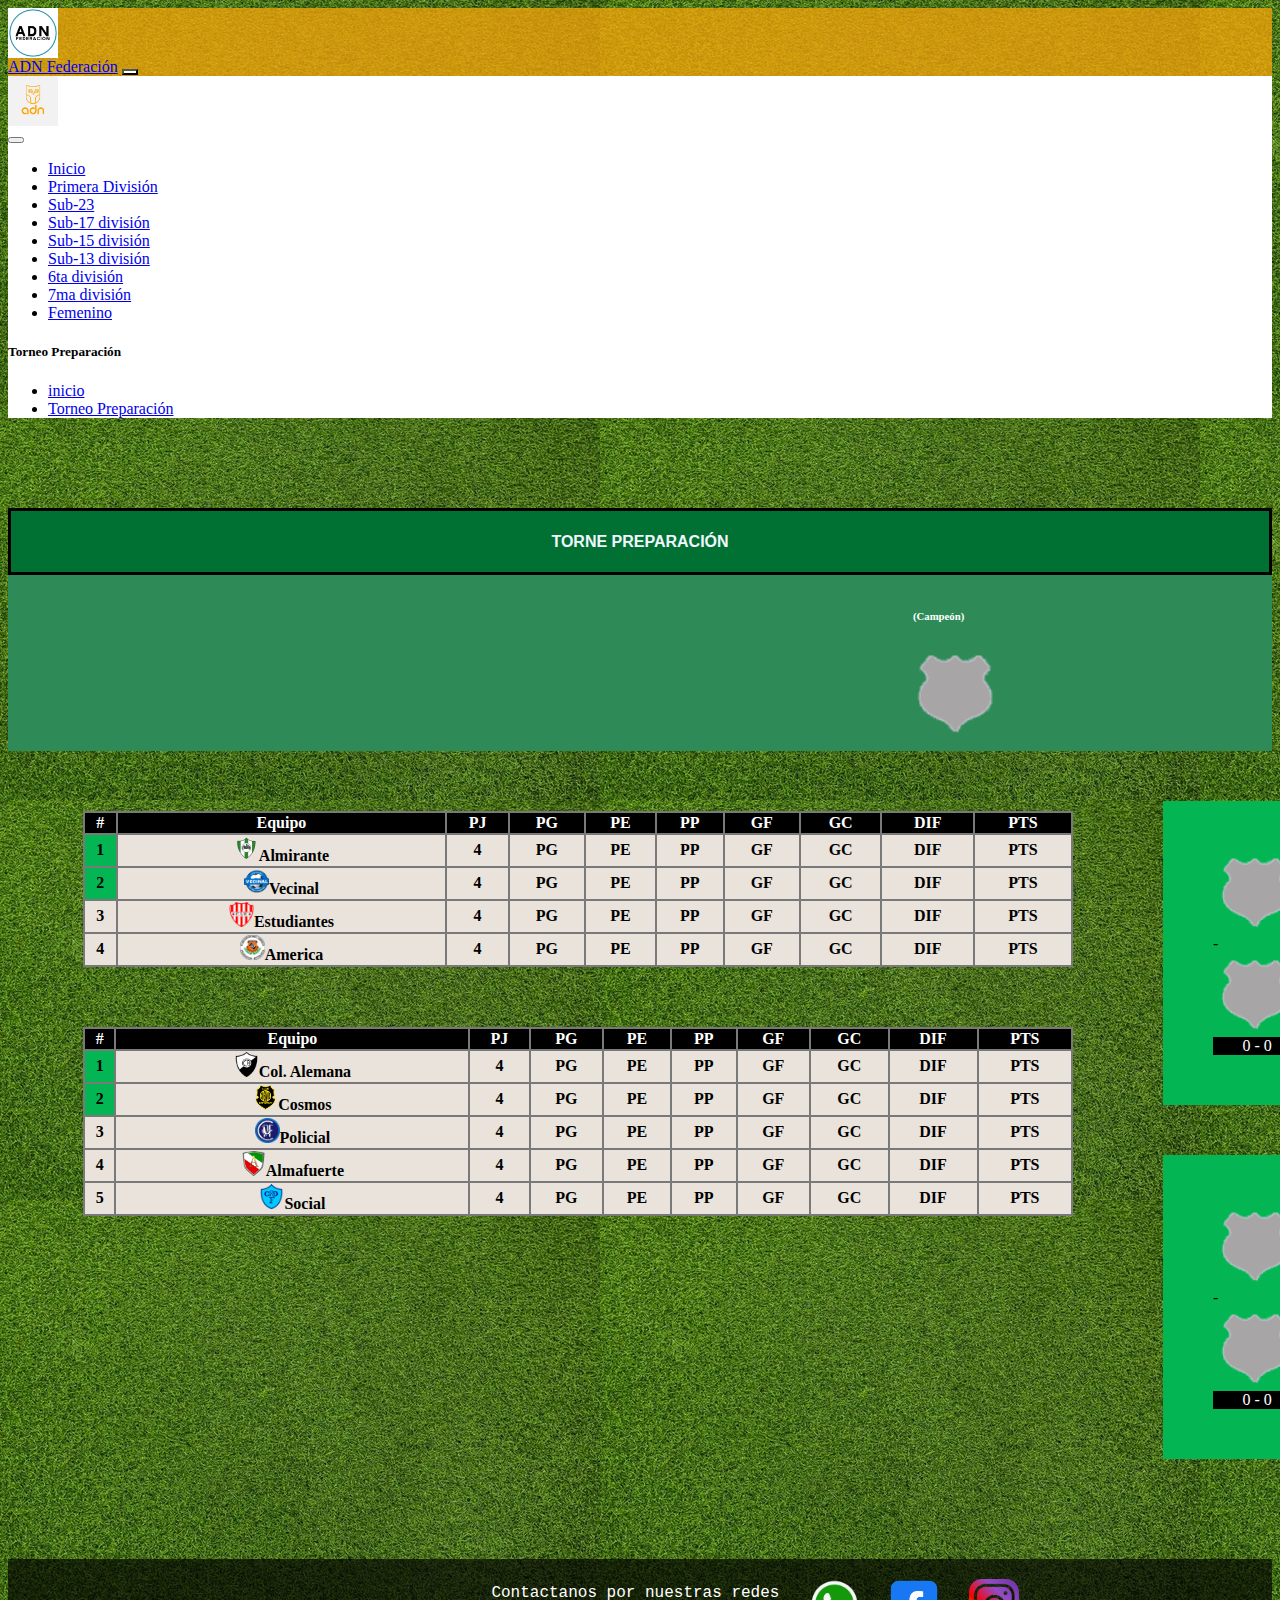
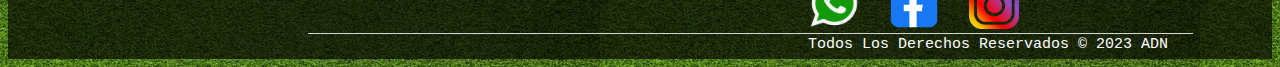
<file: pages/Preparacion.html>
<!DOCTYPE html>
<html lang="en">
<head>
    <meta charset="UTF-8">
    <meta name="viewport" content="width=device-width, initial-scale=1.0">
    <link href="https://cdn.jsdelivr.net/npm/bootstrap@5.3.0/dist/css/bootstrap.min.css" rel="stylesheet" integrity="sha384-9ndCyUaIbzAi2FUVXJi0CjmCapSmO7SnpJef0486qhLnuZ2cdeRhO02iuK6FUUVM" crossorigin="anonymous">
    <link rel="shortcut icon" href="../img/0Yo_3it7_400x400-ConvertImage.ico" type="image/x-icon">
    <link rel="stylesheet" href="../css/style.css">
    <title>ADN Federación</title>
</head>
<body>
    <!-- Menu desplegable -->
    <nav class="navbar fixed-top">
        <div class="container-fluid">
          <img class="img-adn" src="../img/IMG-20230604-WA0019.jpg" alt="">
          <a class="navbar-brand" href="#">ADN Federación</a>
          <button class="navbar-toggler" type="button" data-bs-toggle="offcanvas" data-bs-target="#offcanvasNavbar" aria-controls="offcanvasNavbar" aria-label="Toggle navigation">
            <span class="navbar-toggler-icon"></span>
          </button>
          <div class="offcanvas offcanvas-end" tabindex="-1" id="offcanvasNavbar" aria-labelledby="offcanvasNavbarLabel">
            <div class="offcanvas-header">
             <img class="img-adn" src="../img/IMG-20230604-WA0020.jpg" alt="">
              <button type="button" class="btn-close" data-bs-dismiss="offcanvas" aria-label="Close"></button>
            </div>
            <div class="offcanvas-body" style="flex-grow: revert">
              <ul class="navbar-nav justify-content-end flex-grow-1 pe-3">
                <li class="nav-item">
                    <a class="nav-link active" aria-current="page" href="../index.html">Inicio</a>
                  </li>
                <li class="nav-item">
                  <a class="nav-link active" aria-current="page" href="Primera.html">Primera División</a>
                </li>
                <li class="nav-item">
                  <a class="nav-link active" aria-current="page" href="sub-23.html">Sub-23</a>
                </li>
                <li class="nav-item">
                  <a class="nav-link active" aria-current="page" href="sub-17.html">Sub-17 división</a>
                </li>
                <li class="nav-item">
                  <a class="nav-link active" aria-current="page" href="sub-15.html">Sub-15 división</a>
                </li>
                <li class="nav-item">
                  <a class="nav-link active" aria-current="page" href="sub-13.html">Sub-13 división</a>
                </li>
                <li class="nav-item">
                  <a class="nav-link active" aria-current="page" href="6ta.html">6ta división</a>
                </li>
                <li class="nav-item">
                  <a class="nav-link active" aria-current="page" href="7ma.html">7ma división</a>
                </li>
                <li class="nav-item">
                  <a class="nav-link active" aria-current="page" href="femenino.html">Femenino</a>
                </li>
              </ul>
            </div>
            <div class="offcanvas-header">
                <h5 class="offcanvas-title" id="offcanvasNavbarLabel">Torneo Preparación</h5>
              </div>
              <div class="offcanvas-body">
                <ul class="navbar-nav justify-content-end flex-grow-1 pe-3">
                  <li class="nav-item">
                    <a class="nav-link active" aria-current="page" href="../index.html">inicio</a>
                  </li>
                  <li class="nav-item">
                      <a class="nav-link active" aria-current="page" href="Preparacion.html">Torneo Preparación</a>
                    </li>
                </ul>
              </div>
          </div>
        </div>
      </nav>

      <div class="caja">
        <h4>TORNE PREPARACIÓN</h4>
      </div>
      <div class="sub-caja">
        <h6 style="margin-left: 5px;">(Campeón)</h6>  
        <img class="caja-img" src="../img/img.png" alt="">
      </div>
      <div class="conteiner" style="margin-bottom: 100px;">
        <div>
        <table class="tabla">
          <tr class="encabezado">
            <th>#</th>
            <th>Equipo</th>
            <th>PJ</th>
            <th>PG</th>
            <th>PE</th>
            <th>PP</th>
            <th>GF</th>
            <th>GC</th>
            <th>DIF</th>
            <th>PTS</th>
          </tr>
          <tr>
            <th class="pos-1">1</th>
            <th><img class="img-tabla" src="../img/Almirante Brown Federacion.png" alt="">Almirante</th>
            <th>4</th>
            <th>PG</th>
            <th>PE</th>
            <th>PP</th>
            <th>GF</th>
            <th>GC</th>
            <th>DIF</th>
            <th>PTS</th>
          </tr>
          <tr>
            <th class="pos-2">2</th>
            <th><img class="img-tabla" src="../img/Asociacion-Vecinal-Ex-Emplazamiento.png" alt="">Vecinal</th>
            <th>4</th>
            <th>PG</th>
            <th>PE</th>
            <th>PP</th>
            <th>GF</th>
            <th>GC</th>
            <th>DIF</th>
            <th>PTS</th>
          </tr>
          <tr>
            <th>3</th>
            <th><img class="img-tabla" src="../img/Club-Atletico-Estudiantes.png" alt="">Estudiantes</th>
            <th>4</th>
            <th>PG</th>
            <th>PE</th>
            <th>PP</th>
            <th>GF</th>
            <th>GC</th>
            <th>DIF</th>
            <th>PTS</th>
          </tr>
          <tr>
            <th>4</th>
            <th><img class="img-tabla" src="../img/Club-Deportivo-America.png" alt="">America</th>
            <th>4</th>
            <th>PG</th>
            <th>PE</th>
            <th>PP</th>
            <th>GF</th>
            <th>GC</th>
            <th>DIF</th>
            <th>PTS</th>
          </tr>

            <table class="tabla">
              <tr class="encabezado">
                <th>#</th>
                <th>Equipo</th>
                <th>PJ</th>
                <th>PG</th>
                <th>PE</th>
                <th>PP</th>
                <th>GF</th>
                <th>GC</th>
                <th>DIF</th>
                <th>PTS</th>
              </tr>
              <tr>
                <th class="pos-1">1</th>
                <th><img class="img-tabla" src="../img/Club-Deportivo-Colonia-Alemana.png" alt="">Col. Alemana</th>
                <th>4</th>
                <th>PG</th>
                <th>PE</th>
                <th>PP</th>
                <th>GF</th>
                <th>GC</th>
                <th>DIF</th>
                <th>PTS</th>
              </tr>
              <tr>
                <th class="pos-2">2</th>
                <th><img class="img-tabla" src="../img/Club-Deportivo-Cosmos.png" alt="">Cosmos</th>
                <th>4</th>
                <th>PG</th>
                <th>PE</th>
                <th>PP</th>
                <th>GF</th>
                <th>GC</th>
                <th>DIF</th>
                <th>PTS</th>
              </tr>
              <tr>
                <th>3</th>
                <th><img class="img-tabla" src="../img/Club-Policial-Federacion.png" alt="">Policial</th>
                <th>4</th>
                <th>PG</th>
                <th>PE</th>
                <th>PP</th>
                <th>GF</th>
                <th>GC</th>
                <th>DIF</th>
                <th>PTS</th>
              </tr>
              <tr>
                <th>4</th>
                <th><img class="img-tabla" src="../img/Club-Social-y-Deportivo-Almafuerte.png" alt="">Almafuerte</th>
                <th>4</th>
                <th>PG</th>
                <th>PE</th>
                <th>PP</th>
                <th>GF</th>
                <th>GC</th>
                <th>DIF</th>
                <th>PTS</th>
              </tr>
              <tr>
                <th>5</th>
                <th><img class="img-tabla" src="../img/Club-Social-y-Deportivo-Federacion.png" alt="">Social</th>
                <th>4</th>
                <th>PG</th>
                <th>PE</th>
                <th>PP</th>
                <th>GF</th>
                <th>GC</th>
                <th>DIF</th>
                <th>PTS</th>
              </tr>
            </table> 
        </div>
            

            <div class="conteiner-tabla">
                <div>
                  <div class="cruces-2-"><img class="img-cruce-" src="../img/img.png" alt="">  -  <img class="img-cruce-" src="../img/img.png" alt=""><div class="marcador-cruces-">0 - 0</div></div>  
                  <div class="cruces-caja-2-"><img class="img-cruce-" src="../img/img.png" alt="">  -  <img class="img-cruce-" src="../img/img.png" alt=""><div class="marcador-cruces-">0 - 0</div></div>  
                </div> <div class="conector-5-"></div> <div class="conector-6-"></div>
                <div> 
                  <div class="cruces-3-"><img class="img-cruce-" src="../img/img.png" alt="">  -  <img class="img-cruce-" src="../img/img.png" alt=""><div class="marcador-cruces-">0 - 0</div></div>
                </div>
              </div>
            </div>
      </div>




      <footer>
        <div class="div-pie">
        <p class="pie-pagina">Contactanos por nuestras redes</p> <a href=""><img class="fot" src="../img/whatsapp-1.jpg" alt=""></a><a href=""><img class="fot" src="../img/Facebook-Logo-Square-768x768-1.png" alt=""></a><a href=""><img  class="fot" src="../img/new-instagram-logo-png-transparent-light.png" alt=""></a>
      </div>
      <div>
        <span class="copyright">Todos Los Derechos Reservados © 2023 ADN</span>
      </div>
      </footer> 

    <script src="https://cdn.jsdelivr.net/npm/@popperjs/core@2.11.8/dist/umd/popper.min.js" integrity="sha384-I7E8VVD/ismYTF4hNIPjVp/Zjvgyol6VFvRkX/vR+Vc4jQkC+hVqc2pM8ODewa9r" crossorigin="anonymous"></script>
<script src="https://cdn.jsdelivr.net/npm/bootstrap@5.3.0/dist/js/bootstrap.min.js" integrity="sha384-fbbOQedDUMZZ5KreZpsbe1LCZPVmfTnH7ois6mU1QK+m14rQ1l2bGBq41eYeM/fS" crossorigin="anonymous"></script>

</body>
</html>
</file>
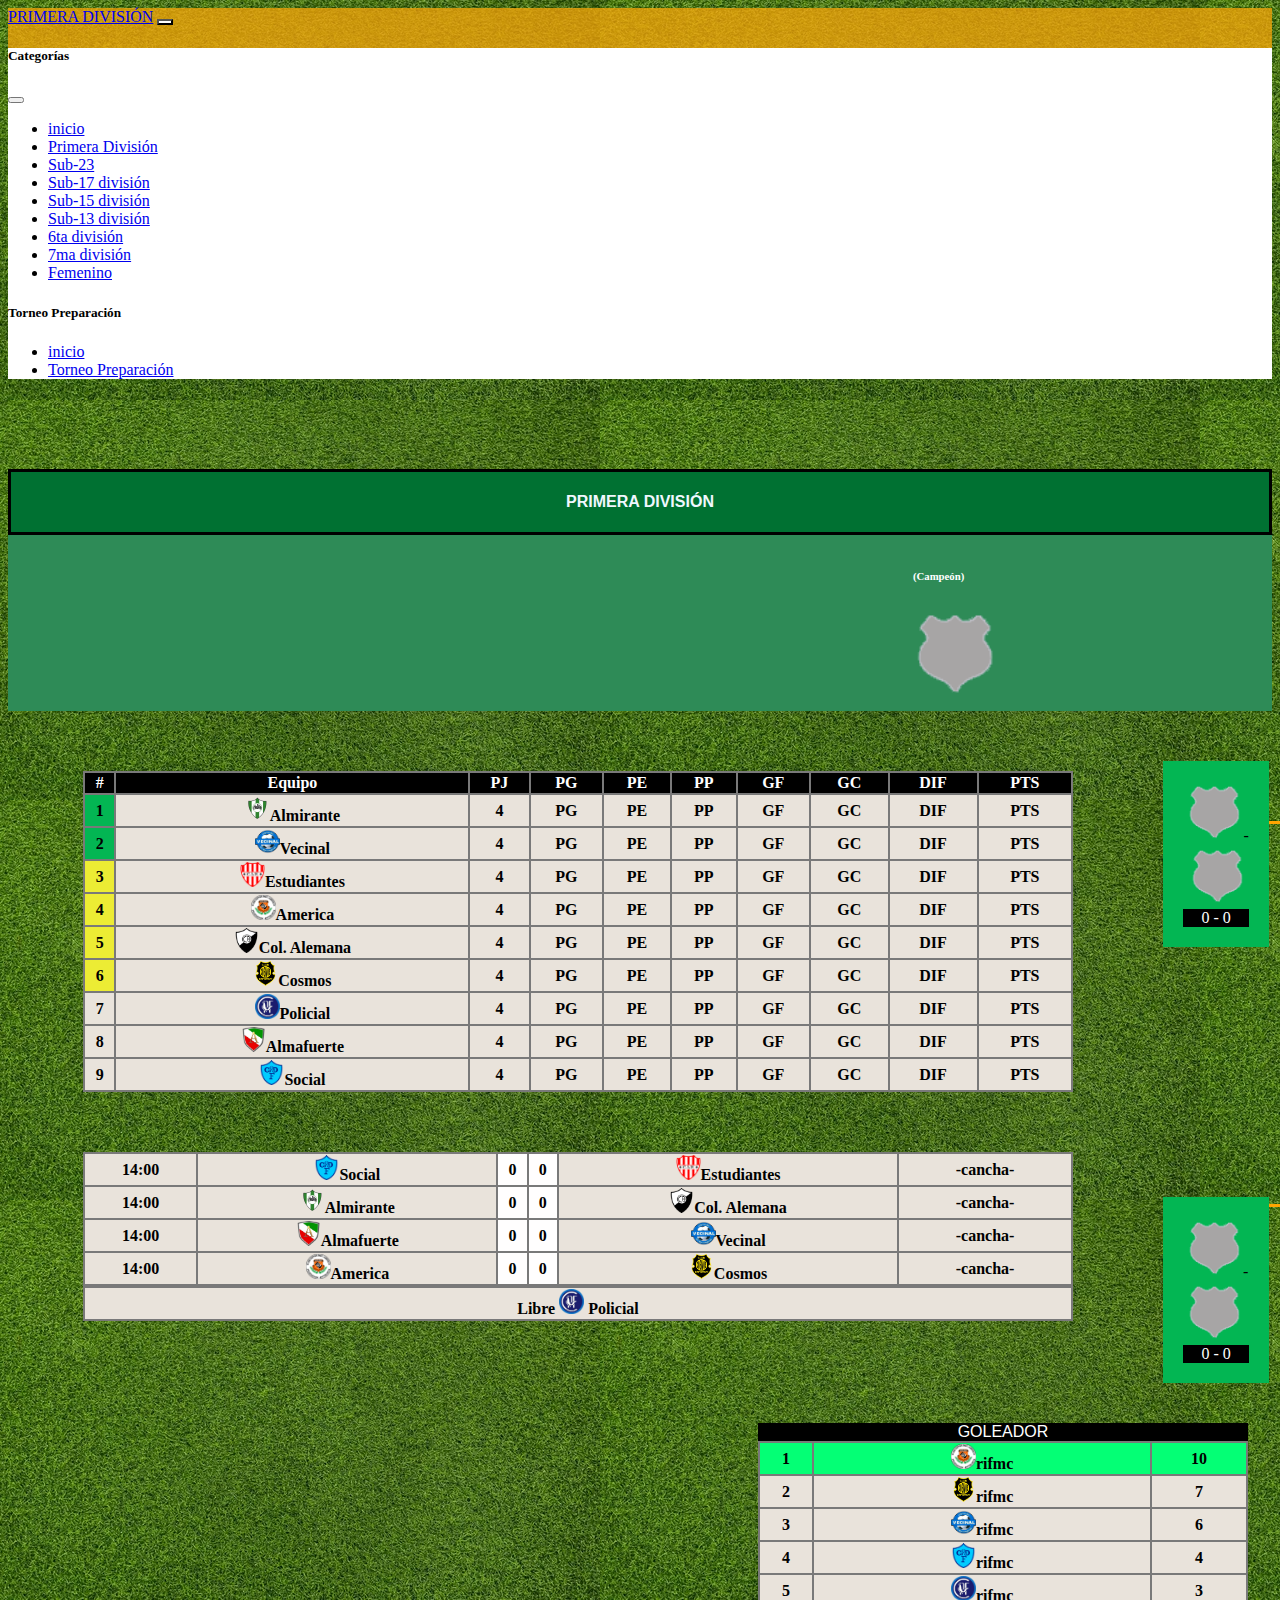
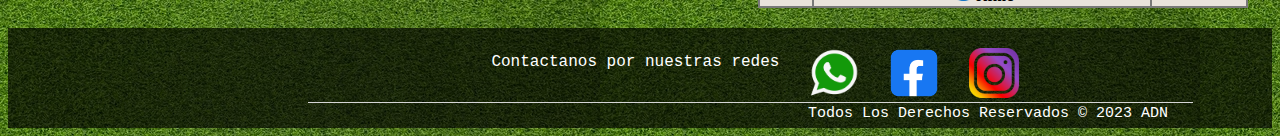
<file: pages/primera.html>
<!DOCTYPE html>
<html lang="en">
<head>
    <meta charset="UTF-8">
    <meta http-equiv="X-UA-Compatible" content="IE=edge">
    <meta name="viewport" content="width=device-width, initial-scale=1.0">
    <link href="https://cdn.jsdelivr.net/npm/bootstrap@5.3.0/dist/css/bootstrap.min.css" rel="stylesheet" integrity="sha384-9ndCyUaIbzAi2FUVXJi0CjmCapSmO7SnpJef0486qhLnuZ2cdeRhO02iuK6FUUVM" crossorigin="anonymous">
    <link rel="shortcut icon" href="../img/0Yo_3it7_400x400-ConvertImage.ico" type="image/x-icon">
    <link rel="stylesheet" href="../css/style.css">
    <title>Primera División</title>
</head>
<body>
     <!-- Menu desplegable -->
     <nav class="navbar fixed-top">
        <div class="container-fluid">
          <a class="navbar-brand" href="#">PRIMERA DIVISIÓN</a>
          <button class="navbar-toggler" type="button" data-bs-toggle="offcanvas" data-bs-target="#offcanvasNavbar" aria-controls="offcanvasNavbar" aria-label="Toggle navigation">
            <span class="navbar-toggler-icon"></span>
          </button>
          <div class="offcanvas offcanvas-end" tabindex="-1" id="offcanvasNavbar" aria-labelledby="offcanvasNavbarLabel">
            <div class="offcanvas-header">
              <h5 class="offcanvas-title" id="offcanvasNavbarLabel">Categorías</h5>
              <button type="button" class="btn-close" data-bs-dismiss="offcanvas" aria-label="Close"></button>
            </div>
            <div class="offcanvas-body" style="flex-grow: revert">
              <ul class="navbar-nav justify-content-end flex-grow-1 pe-3">
                <li class="nav-item">
                  <a class="nav-link active" aria-current="page" href="../index.html">inicio</a>
                </li>
                <li class="nav-item">
                    <a class="nav-link active" aria-current="page" href="Primera.html">Primera División</a>
                  </li>
                  <li class="nav-item">
                    <a class="nav-link active" aria-current="page" href="sub-23.html">Sub-23</a>
                  </li>
                  <li class="nav-item">
                    <a class="nav-link active" aria-current="page" href="sub-17.html">Sub-17 división</a>
                  </li>
                  <li class="nav-item">
                    <a class="nav-link active" aria-current="page" href="sub-15.html">Sub-15 división</a>
                  </li>
                  <li class="nav-item">
                    <a class="nav-link active" aria-current="page" href="sub-13.html">Sub-13 división</a>
                  </li>
                  <li class="nav-item">
                    <a class="nav-link active" aria-current="page" href="6ta.html">6ta división</a>
                  </li>
                  <li class="nav-item">
                    <a class="nav-link active" aria-current="page" href="7ma.html">7ma división</a>
                  </li>
                  <li class="nav-item">
                    <a class="nav-link active" aria-current="page" href="femenino.html">Femenino</a>
                  </li>
              </ul>
            </div>
            <div class="offcanvas-header">
              <h5 class="offcanvas-title" id="offcanvasNavbarLabel">Torneo Preparación</h5>
            </div>
            <div class="offcanvas-body">
              <ul class="navbar-nav justify-content-end flex-grow-1 pe-3">
                <li class="nav-item">
                  <a class="nav-link active" aria-current="page" href="../index.html">inicio</a>
                </li>
                <li class="nav-item">
                    <a class="nav-link active" aria-current="page" href="Preparacion.html">Torneo Preparación</a>
                  </li>
              </ul>
            </div>
          </div>
        </div>
      </nav>
      
      <div class="caja">
        <h4>PRIMERA DIVISIÓN</h4>
      </div>
      <div class="sub-caja">
        <h6 style="margin-left: 5px;">(Campeón)</h6>  
        <img class="caja-img" src="../img/img.png" alt="">
      </div>
      <div class="conteiner">
        <div>
        <table class="tabla">
          <tr class="encabezado">
            <th>#</th>
            <th>Equipo</th>
            <th>PJ</th>
            <th>PG</th>
            <th>PE</th>
            <th>PP</th>
            <th>GF</th>
            <th>GC</th>
            <th>DIF</th>
            <th>PTS</th>
          </tr>
          <tr>
            <th class="pos-1">1</th>
            <th><img class="img-tabla" src="../img/Almirante Brown Federacion.png" alt="">Almirante</th>
            <th>4</th>
            <th>PG</th>
            <th>PE</th>
            <th>PP</th>
            <th>GF</th>
            <th>GC</th>
            <th>DIF</th>
            <th>PTS</th>
          </tr>
          <tr>
            <th class="pos-2">2</th>
            <th><img class="img-tabla" src="../img/Asociacion-Vecinal-Ex-Emplazamiento.png" alt="">Vecinal</th>
            <th>4</th>
            <th>PG</th>
            <th>PE</th>
            <th>PP</th>
            <th>GF</th>
            <th>GC</th>
            <th>DIF</th>
            <th>PTS</th>
          </tr>
          <tr>
            <th class="pos-3">3</th>
            <th><img class="img-tabla" src="../img/Club-Atletico-Estudiantes.png" alt="">Estudiantes</th>
            <th>4</th>
            <th>PG</th>
            <th>PE</th>
            <th>PP</th>
            <th>GF</th>
            <th>GC</th>
            <th>DIF</th>
            <th>PTS</th>
          </tr>
          <tr>
            <th class="pos-4">4</th>
            <th><img class="img-tabla" src="../img/Club-Deportivo-America.png" alt="">America</th>
            <th>4</th>
            <th>PG</th>
            <th>PE</th>
            <th>PP</th>
            <th>GF</th>
            <th>GC</th>
            <th>DIF</th>
            <th>PTS</th>
          </tr>
          <tr>
            <th class="pos-5">5</th>
            <th><img class="img-tabla" src="../img/Club-Deportivo-Colonia-Alemana.png" alt="">Col. Alemana</th>
            <th>4</th>
            <th>PG</th>
            <th>PE</th>
            <th>PP</th>
            <th>GF</th>
            <th>GC</th>
            <th>DIF</th>
            <th>PTS</th>
          </tr>
          <tr>
            <th class="pos-6">6</th>
            <th><img class="img-tabla" src="../img/Club-Deportivo-Cosmos.png" alt="">Cosmos</th>
            <th>4</th>
            <th>PG</th>
            <th>PE</th>
            <th>PP</th>
            <th>GF</th>
            <th>GC</th>
            <th>DIF</th>
            <th>PTS</th>
          </tr>
          <tr>
            <th>7</th>
            <th><img class="img-tabla" src="../img/Club-Policial-Federacion.png" alt="">Policial</th>
            <th>4</th>
            <th>PG</th>
            <th>PE</th>
            <th>PP</th>
            <th>GF</th>
            <th>GC</th>
            <th>DIF</th>
            <th>PTS</th>
          </tr>
          <tr>
            <th>8</th>
            <th><img class="img-tabla" src="../img/Club-Social-y-Deportivo-Almafuerte.png" alt="">Almafuerte</th>
            <th>4</th>
            <th>PG</th>
            <th>PE</th>
            <th>PP</th>
            <th>GF</th>
            <th>GC</th>
            <th>DIF</th>
            <th>PTS</th>
          </tr>
          <tr>
            <th>9</th>
            <th><img class="img-tabla" src="../img/Club-Social-y-Deportivo-Federacion.png" alt="">Social</th>
            <th>4</th>
            <th>PG</th>
            <th>PE</th>
            <th>PP</th>
            <th>GF</th>
            <th>GC</th>
            <th>DIF</th>
            <th>PTS</th>
          </tr>
        </table> 

          <table class="tabla">
            <tr>
              <th>14:00</th>
              <th><img class="img-tabla" src="../img/Club-Social-y-Deportivo-Federacion.png" alt="">Social</th>
              <th class="marcador">0</th>
              <th class="marcador">0</th>
              <th><img class="img-tabla" src="../img/Club-Atletico-Estudiantes.png" alt="">Estudiantes</th>
              <th>-cancha-</th>
            </tr>
            <tr>
              <th>14:00</th>
              <th><img class="img-tabla" src="../img/Almirante Brown Federacion.png" alt="">Almirante</th>
              <th class="marcador">0</th>
              <th class="marcador">0</th>
              <th><img class="img-tabla" src="../img/Club-Deportivo-Colonia-Alemana.png" alt="">Col. Alemana</th>
              <th>-cancha-</th>
            </tr>
            <tr>
              <th>14:00</th>
              <th><img class="img-tabla" src="../img/Club-Social-y-Deportivo-Almafuerte.png" alt="">Almafuerte</th>
              <th class="marcador">0</th>
              <th class="marcador">0</th>
              <th><img class="img-tabla" src="../img/Asociacion-Vecinal-Ex-Emplazamiento.png" alt="">Vecinal</th>
              <th>-cancha-</th>
            </tr>
            <tr>
              <th>14:00</th>
              <th><img class="img-tabla" src="../img/Club-Deportivo-America.png" alt="">America</th>
              <th class="marcador">0</th>
              <th class="marcador">0</th>
              <th><img class="img-tabla" src="../img/Club-Deportivo-Cosmos.png" alt="">Cosmos</th>
              <th>-cancha-</th>
            </tr>
          </table>
          <table class="equipo-libre">
            <tr>
              <th>Libre <img  class="img-tabla" src="../img/Club-Policial-Federacion.png" alt="">  Policial</th>
            </tr>
          </table>
        </div>

        <!-- Cuartos de final -->
        <div class="conteiner-tabla">
          <div>
            <div class="cruces"><img class="img-cruce" src="../img/img.png" alt="">-<img class="img-cruce" src="../img/img.png" alt=""><div class="marcador-cruces">0 - 0</div></div>
            <div class="cruces-caja"><img class="img-cruce" src="../img/img.png" alt="">-<img class="img-cruce" src="../img/img.png" alt=""><div class="marcador-cruces">0 - 0</div></div>  
          </div> <div><div class="conector"></div><div class="conector-3"></div></div>   <div><div class="conector-2"></div> <div class="conector-4"></div></div>
          <!-- Semifinal -->
          <div>
            <div class="cruces-2"><img class="img-cruce" src="../img/img.png" alt="">-<img class="img-cruce" src="../img/img.png" alt=""><div class="marcador-cruces">0 - 0</div></div>  
            <div class="cruces-caja-2"><img class="img-cruce" src="../img/img.png" alt="">-<img class="img-cruce" src="../img/img.png" alt=""><div class="marcador-cruces">0 - 0</div></div>  
          </div> <div class="conector-5"></div> <div class="conector-6"></div>
          <!-- Final -->
          <div> 
            <div class="cruces-3"><img class="img-cruce" src="../img/img.png" alt="">-<img class="img-cruce" src="../img/img.png" alt=""><div class="marcador-cruces">0 - 0</div></div>
          </div>
        </div>
      </div>

        <div>
          <div class="gol-titulo"><p class="parrafo">GOLEADOR</p></div>
          <table class="goleador">
            <tr class="tabla-gol">
              <th class="posi-1">1</th>
              <th class="posi-1"><img class="img-tabla" src="../img/Club-Deportivo-America.png" alt="">rifmc</th>
              <th class="posi-1">10</th>
            </tr>
            <tr>
              <th>2</th>
              <th><img class="img-tabla" src="../img/Club-Deportivo-Cosmos.png" alt="">rifmc</th>
              <th>7</th>
            </tr>
            <tr>
              <th>3</th>
              <th><img class="img-tabla" src="../img/Asociacion-Vecinal-Ex-Emplazamiento.png" alt="">rifmc</th>
              <th>6</th>
            </tr>
            <tr>
              <th>4</th>
              <th><img class="img-tabla" src="../img/Club-Social-y-Deportivo-Federacion.png" alt="">rifmc</th>
              <th>4</th>
            </tr>
            <tr>
              <th>5</th>
              <th><img class="img-tabla" src="../img/Club-Policial-Federacion.png" alt="">rifmc</th>
              <th>3</th>
            </tr>
          </table>
        </div>
    
      
      <footer>
        <div class="div-pie">
        <p class="pie-pagina">Contactanos por nuestras redes</p> <a href=""><img class="fot" src="../img/whatsapp-1.jpg" alt=""></a><a href=""><img class="fot" src="../img/Facebook-Logo-Square-768x768-1.png" alt=""></a><a href=""><img  class="fot" src="../img/new-instagram-logo-png-transparent-light.png" alt=""></a>
      </div>
      <div>
        <span class="copyright">Todos Los Derechos Reservados © 2023 ADN</span>
      </div>
      </footer> 

      <script src="https://cdn.jsdelivr.net/npm/@popperjs/core@2.11.8/dist/umd/popper.min.js" integrity="sha384-I7E8VVD/ismYTF4hNIPjVp/Zjvgyol6VFvRkX/vR+Vc4jQkC+hVqc2pM8ODewa9r" crossorigin="anonymous"></script>
<script src="https://cdn.jsdelivr.net/npm/bootstrap@5.3.0/dist/js/bootstrap.min.js" integrity="sha384-fbbOQedDUMZZ5KreZpsbe1LCZPVmfTnH7ois6mU1QK+m14rQ1l2bGBq41eYeM/fS" crossorigin="anonymous"></script>
    
</body>
</html>
</file>
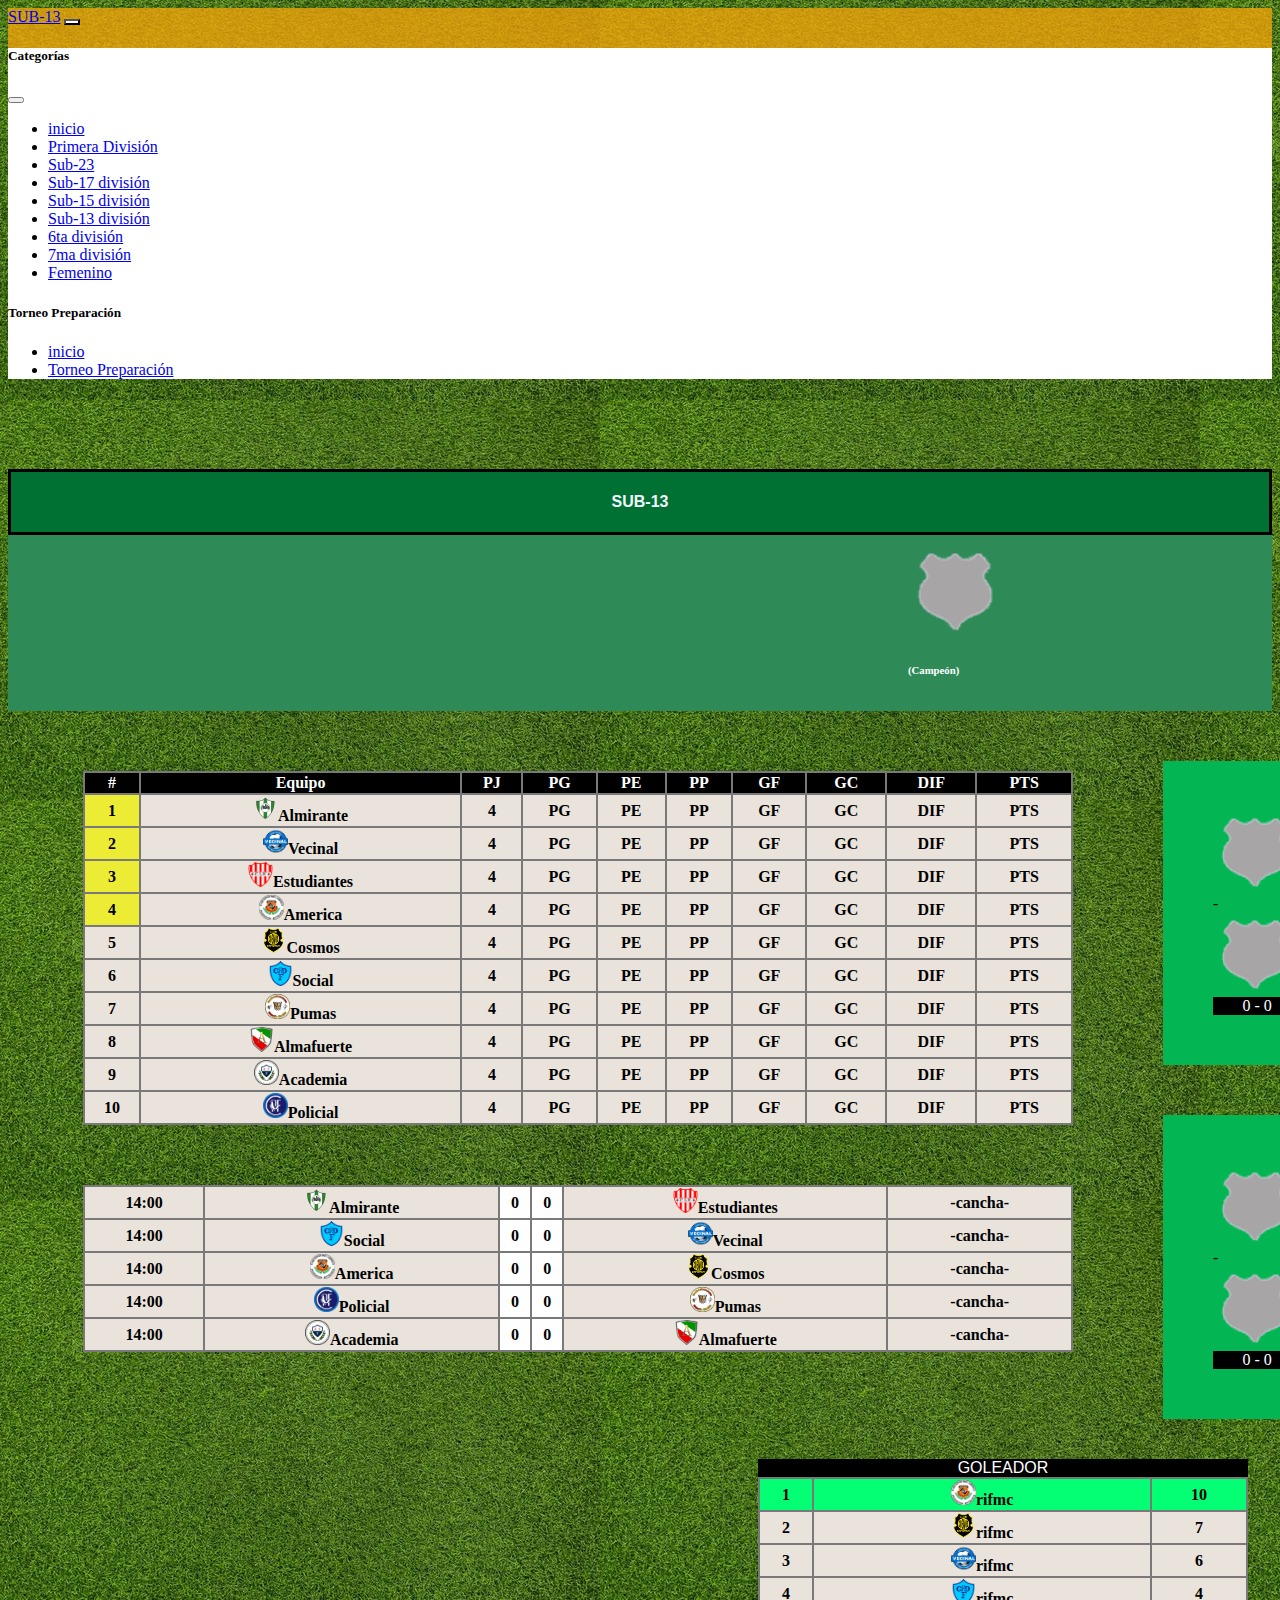
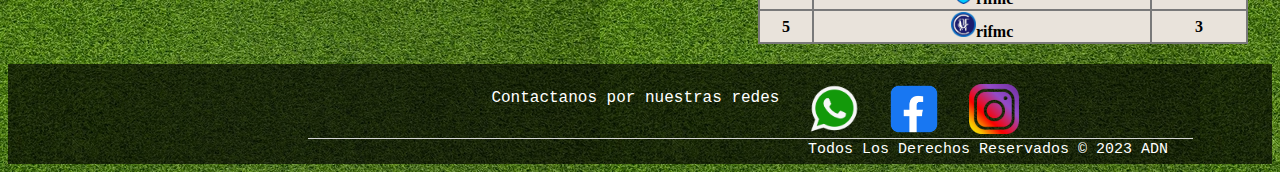
<file: pages/sub-13.html>
<!DOCTYPE html>
<html lang="en">
<head>
    <meta charset="UTF-8">
    <meta http-equiv="X-UA-Compatible" content="IE=edge">
    <meta name="viewport" content="width=device-width, initial-scale=1.0">
    <link href="https://cdn.jsdelivr.net/npm/bootstrap@5.3.0/dist/css/bootstrap.min.css" rel="stylesheet" integrity="sha384-9ndCyUaIbzAi2FUVXJi0CjmCapSmO7SnpJef0486qhLnuZ2cdeRhO02iuK6FUUVM" crossorigin="anonymous">
    <link rel="shortcut icon" href="../img/0Yo_3it7_400x400-ConvertImage.ico" type="image/x-icon">
    <link rel="stylesheet" href="../css/style.css">
    <title>Sub-13</title>
</head>
<body>
     <!-- Menu desplegable -->
     <nav class="navbar fixed-top">
        <div class="container-fluid">
          <a class="navbar-brand" href="#">SUB-13</a>
          <button class="navbar-toggler" type="button" data-bs-toggle="offcanvas" data-bs-target="#offcanvasNavbar" aria-controls="offcanvasNavbar" aria-label="Toggle navigation">
            <span class="navbar-toggler-icon"></span>
          </button>
          <div class="offcanvas offcanvas-end" tabindex="-1" id="offcanvasNavbar" aria-labelledby="offcanvasNavbarLabel">
            <div class="offcanvas-header">
              <h5 class="offcanvas-title" id="offcanvasNavbarLabel">Categorías</h5>
              <button type="button" class="btn-close" data-bs-dismiss="offcanvas" aria-label="Close"></button>
            </div>
            <div class="offcanvas-body" style="flex-grow: revert">
              <ul class="navbar-nav justify-content-end flex-grow-1 pe-3">
                <li class="nav-item">
                  <a class="nav-link active" aria-current="page" href="../index.html">inicio</a>
                </li>
                <li class="nav-item">
                    <a class="nav-link active" aria-current="page" href="Primera.html">Primera División</a>
                  </li>
                  <li class="nav-item">
                    <a class="nav-link active" aria-current="page" href="sub-23.html">Sub-23</a>
                  </li>
                  <li class="nav-item">
                    <a class="nav-link active" aria-current="page" href="sub-17.html">Sub-17 división</a>
                  </li>
                  <li class="nav-item">
                    <a class="nav-link active" aria-current="page" href="sub-15.html">Sub-15 división</a>
                  </li>
                  <li class="nav-item">
                    <a class="nav-link active" aria-current="page" href="sub-13.html">Sub-13 división</a>
                  </li>
                  <li class="nav-item">
                    <a class="nav-link active" aria-current="page" href="6ta.html">6ta división</a>
                  </li>
                  <li class="nav-item">
                    <a class="nav-link active" aria-current="page" href="7ma.html">7ma división</a>
                  </li>
                  <li class="nav-item">
                    <a class="nav-link active" aria-current="page" href="femenino.html">Femenino</a>
                  </li>
              </ul>
            </div>
            <div class="offcanvas-header">
              <h5 class="offcanvas-title" id="offcanvasNavbarLabel">Torneo Preparación</h5>
            </div>
            <div class="offcanvas-body">
              <ul class="navbar-nav justify-content-end flex-grow-1 pe-3">
                <li class="nav-item">
                  <a class="nav-link active" aria-current="page" href="../index.html">inicio</a>
                </li>
                <li class="nav-item">
                    <a class="nav-link active" aria-current="page" href="Preparacion.html">Torneo Preparación</a>
                  </li>
              </ul>
            </div>
          </div>
        </div>
      </nav>
      
      <div class="caja">
        <h4>SUB-13</h4>
      </div>
      <div class="sub-caja">  
        <img class="caja-img" src="../img/img.png" alt="">
        <h6>(Campeón)</h6>
      </div>
      <div class="conteiner">
        <div>
        <table class="tabla">
          <tr class="encabezado">
            <th>#</th>
            <th>Equipo</th>
            <th>PJ</th>
            <th>PG</th>
            <th>PE</th>
            <th>PP</th>
            <th>GF</th>
            <th>GC</th>
            <th>DIF</th>
            <th>PTS</th>
          </tr>
          <tr>
            <th class="pos-1-">1</th>
            <th><img class="img-tabla" src="../img/Almirante Brown Federacion.png" alt="">Almirante</th>
            <th>4</th>
            <th>PG</th>
            <th>PE</th>
            <th>PP</th>
            <th>GF</th>
            <th>GC</th>
            <th>DIF</th>
            <th>PTS</th>
          </tr>
          <tr>
            <th class="pos-2-">2</th>
            <th><img class="img-tabla" src="../img/Asociacion-Vecinal-Ex-Emplazamiento.png" alt="">Vecinal</th>
            <th>4</th>
            <th>PG</th>
            <th>PE</th>
            <th>PP</th>
            <th>GF</th>
            <th>GC</th>
            <th>DIF</th>
            <th>PTS</th>
          </tr>
          <tr>
            <th class="pos-3">3</th>
            <th><img class="img-tabla" src="../img/Club-Atletico-Estudiantes.png" alt="">Estudiantes</th>
            <th>4</th>
            <th>PG</th>
            <th>PE</th>
            <th>PP</th>
            <th>GF</th>
            <th>GC</th>
            <th>DIF</th>
            <th>PTS</th>
          </tr>
          <tr>
            <th class="pos-4">4</th>
            <th><img class="img-tabla" src="../img/Club-Deportivo-America.png" alt="">America</th>
            <th>4</th>
            <th>PG</th>
            <th>PE</th>
            <th>PP</th>
            <th>GF</th>
            <th>GC</th>
            <th>DIF</th>
            <th>PTS</th>
          </tr>
          <tr>
            <th>5</th>
            <th><img class="img-tabla" src="../img/Club-Deportivo-Cosmos.png" alt="">Cosmos</th>
            <th>4</th>
            <th>PG</th>
            <th>PE</th>
            <th>PP</th>
            <th>GF</th>
            <th>GC</th>
            <th>DIF</th>
            <th>PTS</th>
          </tr>
          <tr>
            <th>6</th>
            <th><img class="img-tabla" src="../img/Club-Social-y-Deportivo-Federacion.png" alt="">Social</th>
            <th>4</th>
            <th>PG</th>
            <th>PE</th>
            <th>PP</th>
            <th>GF</th>
            <th>GC</th>
            <th>DIF</th>
            <th>PTS</th>
          </tr>
          <tr>
            <th>7</th>
            <th><img class="img-tabla" src="../img/Escuela-de-Futbol-Los-Pumitas.png" alt="">Pumas</th>
            <th>4</th>
            <th>PG</th>
            <th>PE</th>
            <th>PP</th>
            <th>GF</th>
            <th>GC</th>
            <th>DIF</th>
            <th>PTS</th>
          </tr>
          <tr>
            <th>8</th>
            <th><img class="img-tabla" src="../img/Club-Social-y-Deportivo-Almafuerte.png" alt="">Almafuerte</th>
            <th>4</th>
            <th>PG</th>
            <th>PE</th>
            <th>PP</th>
            <th>GF</th>
            <th>GC</th>
            <th>DIF</th>
            <th>PTS</th>
          </tr>
          <tr>
            <th>9</th>
            <th><img class="img-tabla" src="../img/Academia-de-Futbol-Federaense.png" alt="">Academia</th>
            <th>4</th>
            <th>PG</th>
            <th>PE</th>
            <th>PP</th>
            <th>GF</th>
            <th>GC</th>
            <th>DIF</th>
            <th>PTS</th>
          </tr>
          <tr>
            <th>10</th>
            <th><img class="img-tabla" src="../img/Club-Policial-Federacion.png" alt="">Policial</th>
            <th>4</th>
            <th>PG</th>
            <th>PE</th>
            <th>PP</th>
            <th>GF</th>
            <th>GC</th>
            <th>DIF</th>
            <th>PTS</th>
          </tr>
        </table> 

          <table class="tabla">
            <tr>
              <th>14:00</th>
              <th><img class="img-tabla" src="../img/Almirante Brown Federacion.png" alt="">Almirante</th>
              <th class="marcador">0</th>
              <th class="marcador">0</th>
              <th><img class="img-tabla" src="../img/Club-Atletico-Estudiantes.png" alt="">Estudiantes</th>
              <th>-cancha-</th>
            </tr>
            <tr>
              <th>14:00</th>
              <th><img class="img-tabla" src="../img/Club-Social-y-Deportivo-Federacion.png" alt="">Social</th>
              <th class="marcador">0</th>
              <th class="marcador">0</th>
              <th><img class="img-tabla" src="../img/Asociacion-Vecinal-Ex-Emplazamiento.png" alt="">Vecinal</th>
              <th>-cancha-</th>
            </tr>
            <tr>
              <th>14:00</th>
              <th><img class="img-tabla" src="../img/Club-Deportivo-America.png" alt="">America</th>
              <th class="marcador">0</th>
              <th class="marcador">0</th>
              <th><img class="img-tabla" src="../img/Club-Deportivo-Cosmos.png" alt="">Cosmos</th>
              <th>-cancha-</th>
            </tr>
            <tr>
              <th>14:00</th>
              <th><img class="img-tabla" src="../img/Club-Policial-Federacion.png" alt="">Policial</th>
              <th class="marcador">0</th>
              <th class="marcador">0</th>
              <th><img class="img-tabla" src="../img/Escuela-de-Futbol-Los-Pumitas.png" alt="">Pumas</th>
              <th>-cancha-</th>
            </tr>
            <tr>
              <th>14:00</th>
              <th><img class="img-tabla" src="../img/Academia-de-Futbol-Federaense.png" alt="">Academia</th>
              <th class="marcador">0</th>
              <th class="marcador">0</th>
              <th><img class="img-tabla" src="../img/Club-Social-y-Deportivo-Almafuerte.png" alt="">Almafuerte</th>
              <th>-cancha-</th>
            </tr>
          </table>
        </div>

        <div class="conteiner-tabla">
          <div>
            <div class="cruces-2-"><img class="img-cruce-" src="../img/img.png" alt="">  -  <img class="img-cruce-" src="../img/img.png" alt=""><div class="marcador-cruces-">0 - 0</div></div>  
            <div class="cruces-caja-2-"><img class="img-cruce-" src="../img/img.png" alt="">  -  <img class="img-cruce-" src="../img/img.png" alt=""><div class="marcador-cruces-">0 - 0</div></div>  
          </div> <div class="conector-5-"></div> <div class="conector-6-"></div>
          <div> 
            <div class="cruces-3-"><img class="img-cruce-" src="../img/img.png" alt="">  -  <img class="img-cruce-" src="../img/img.png" alt=""><div class="marcador-cruces-">0 - 0</div></div>
          </div>
        </div>
      </div>

        <div>
          <div class="gol-titulo"><p class="parrafo">GOLEADOR</p></div>
          <table class="goleador">
            <tr class="tabla-gol">
              <th class="posi-1">1</th>
              <th class="posi-1"><img class="img-tabla" src="../img/Club-Deportivo-America.png" alt="">rifmc</th>
              <th class="posi-1">10</th>
            </tr>
            <tr>
              <th>2</th>
              <th><img class="img-tabla" src="../img/Club-Deportivo-Cosmos.png" alt="">rifmc</th>
              <th>7</th>
            </tr>
            <tr>
              <th>3</th>
              <th><img class="img-tabla" src="../img/Asociacion-Vecinal-Ex-Emplazamiento.png" alt="">rifmc</th>
              <th>6</th>
            </tr>
            <tr>
              <th>4</th>
              <th><img class="img-tabla" src="../img/Club-Social-y-Deportivo-Federacion.png" alt="">rifmc</th>
              <th>4</th>
            </tr>
            <tr>
              <th>5</th>
              <th><img class="img-tabla" src="../img/Club-Policial-Federacion.png" alt="">rifmc</th>
              <th>3</th>
            </tr>
          </table>
        </div>
    
      
      <footer>
        <div class="div-pie">
        <p class="pie-pagina">Contactanos por nuestras redes</p> <a href=""><img class="fot" src="../img/whatsapp-1.jpg" alt=""></a><a href=""><img class="fot" src="../img/Facebook-Logo-Square-768x768-1.png" alt=""></a><a href=""><img  class="fot" src="../img/new-instagram-logo-png-transparent-light.png" alt=""></a>
      </div>
      <div>
        <span class="copyright">Todos Los Derechos Reservados © 2023 ADN</span>
      </div>
      </footer> 

      <script src="https://cdn.jsdelivr.net/npm/@popperjs/core@2.11.8/dist/umd/popper.min.js" integrity="sha384-I7E8VVD/ismYTF4hNIPjVp/Zjvgyol6VFvRkX/vR+Vc4jQkC+hVqc2pM8ODewa9r" crossorigin="anonymous"></script>
<script src="https://cdn.jsdelivr.net/npm/bootstrap@5.3.0/dist/js/bootstrap.min.js" integrity="sha384-fbbOQedDUMZZ5KreZpsbe1LCZPVmfTnH7ois6mU1QK+m14rQ1l2bGBq41eYeM/fS" crossorigin="anonymous"></script>

</body>
</html>
</file>
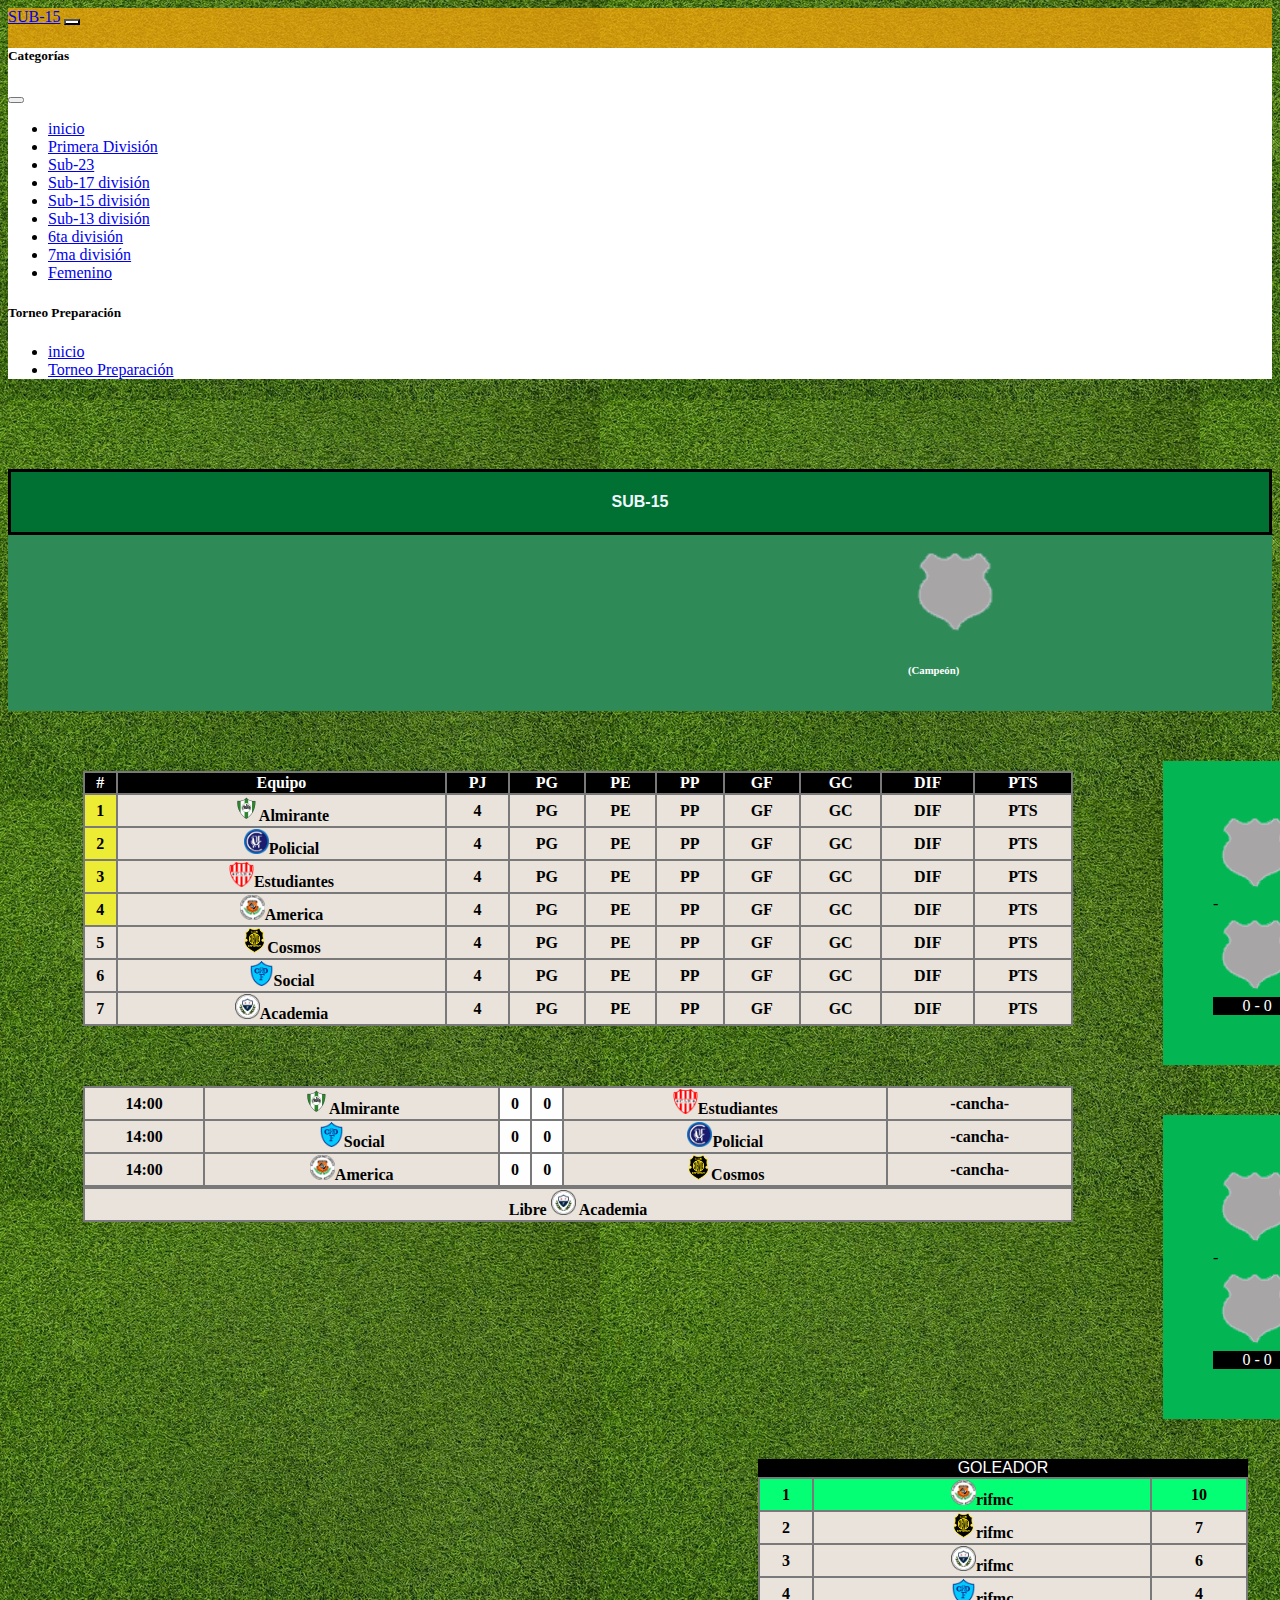
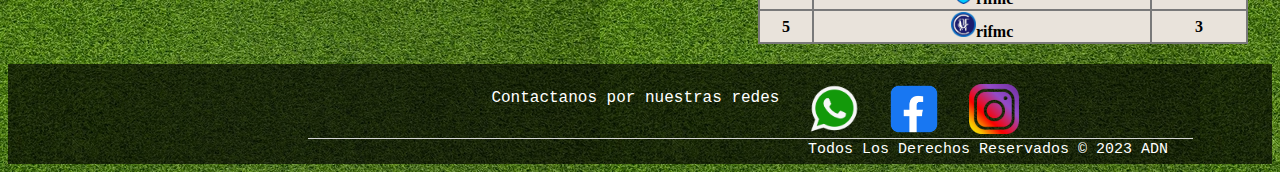
<file: pages/sub-15.html>
<!DOCTYPE html>
<html lang="en">
<head>
    <meta charset="UTF-8">
    <meta http-equiv="X-UA-Compatible" content="IE=edge">
    <meta name="viewport" content="width=device-width, initial-scale=1.0">
    <link href="https://cdn.jsdelivr.net/npm/bootstrap@5.3.0/dist/css/bootstrap.min.css" rel="stylesheet" integrity="sha384-9ndCyUaIbzAi2FUVXJi0CjmCapSmO7SnpJef0486qhLnuZ2cdeRhO02iuK6FUUVM" crossorigin="anonymous">
    <link rel="shortcut icon" href="../img/0Yo_3it7_400x400-ConvertImage.ico" type="image/x-icon">
    <link rel="stylesheet" href="../css/style.css">
    <title>Sub-15</title>
</head>
<body>
     <!-- Menu desplegable -->
     <nav class="navbar fixed-top">
        <div class="container-fluid">
          <a class="navbar-brand" href="#">SUB-15</a>
          <button class="navbar-toggler" type="button" data-bs-toggle="offcanvas" data-bs-target="#offcanvasNavbar" aria-controls="offcanvasNavbar" aria-label="Toggle navigation">
            <span class="navbar-toggler-icon"></span>
          </button>
          <div class="offcanvas offcanvas-end" tabindex="-1" id="offcanvasNavbar" aria-labelledby="offcanvasNavbarLabel">
            <div class="offcanvas-header">
              <h5 class="offcanvas-title" id="offcanvasNavbarLabel">Categorías</h5>
              <button type="button" class="btn-close" data-bs-dismiss="offcanvas" aria-label="Close"></button>
            </div>
            <div class="offcanvas-body" style="flex-grow: revert">
              <ul class="navbar-nav justify-content-end flex-grow-1 pe-3">
                <li class="nav-item">
                  <a class="nav-link active" aria-current="page" href="../index.html">inicio</a>
                </li>
                <li class="nav-item">
                    <a class="nav-link active" aria-current="page" href="Primera.html">Primera División</a>
                  </li>
                  <li class="nav-item">
                    <a class="nav-link active" aria-current="page" href="sub-23.html">Sub-23</a>
                  </li>
                  <li class="nav-item">
                    <a class="nav-link active" aria-current="page" href="sub-17.html">Sub-17 división</a>
                  </li>
                  <li class="nav-item">
                    <a class="nav-link active" aria-current="page" href="sub-15.html">Sub-15 división</a>
                  </li>
                  <li class="nav-item">
                    <a class="nav-link active" aria-current="page" href="sub-13.html">Sub-13 división</a>
                  </li>
                  <li class="nav-item">
                    <a class="nav-link active" aria-current="page" href="6ta.html">6ta división</a>
                  </li>
                  <li class="nav-item">
                    <a class="nav-link active" aria-current="page" href="7ma.html">7ma división</a>
                  </li>
                  <li class="nav-item">
                    <a class="nav-link active" aria-current="page" href="femenino.html">Femenino</a>
                  </li>
              </ul>
            </div>
            <div class="offcanvas-header">
              <h5 class="offcanvas-title" id="offcanvasNavbarLabel">Torneo Preparación</h5>
            </div>
            <div class="offcanvas-body">
              <ul class="navbar-nav justify-content-end flex-grow-1 pe-3">
                <li class="nav-item">
                  <a class="nav-link active" aria-current="page" href="../index.html">inicio</a>
                </li>
                <li class="nav-item">
                    <a class="nav-link active" aria-current="page" href="Preparacion.html">Torneo Preparación</a>
                  </li>
              </ul>
            </div>
          </div>
        </div>
      </nav>
      
      <div class="caja">
        <h4>SUB-15</h4>
      </div>
      <div class="sub-caja">  
        <img class="caja-img" src="../img/img.png" alt="">
        <h6>(Campeón)</h6>
      </div>
      <div class="conteiner">
        <div>
        <table class="tabla">
          <tr class="encabezado">
            <th>#</th>
            <th>Equipo</th>
            <th>PJ</th>
            <th>PG</th>
            <th>PE</th>
            <th>PP</th>
            <th>GF</th>
            <th>GC</th>
            <th>DIF</th>
            <th>PTS</th>
          </tr>
          <tr>
            <th class="pos-1-">1</th>
            <th><img class="img-tabla" src="../img/Almirante Brown Federacion.png" alt="">Almirante</th>
            <th>4</th>
            <th>PG</th>
            <th>PE</th>
            <th>PP</th>
            <th>GF</th>
            <th>GC</th>
            <th>DIF</th>
            <th>PTS</th>
          </tr>
          <tr>
            <th class="pos-2-">2</th>
            <th><img class="img-tabla" src="../img/Club-Policial-Federacion.png" alt="">Policial</th>
            <th>4</th>
            <th>PG</th>
            <th>PE</th>
            <th>PP</th>
            <th>GF</th>
            <th>GC</th>
            <th>DIF</th>
            <th>PTS</th>
          </tr>
          <tr>
            <th class="pos-3">3</th>
            <th><img class="img-tabla" src="../img/Club-Atletico-Estudiantes.png" alt="">Estudiantes</th>
            <th>4</th>
            <th>PG</th>
            <th>PE</th>
            <th>PP</th>
            <th>GF</th>
            <th>GC</th>
            <th>DIF</th>
            <th>PTS</th>
          </tr>
          <tr>
            <th class="pos-4">4</th>
            <th><img class="img-tabla" src="../img/Club-Deportivo-America.png" alt="">America</th>
            <th>4</th>
            <th>PG</th>
            <th>PE</th>
            <th>PP</th>
            <th>GF</th>
            <th>GC</th>
            <th>DIF</th>
            <th>PTS</th>
          </tr>
          <tr>
            <th>5</th>
            <th><img class="img-tabla" src="../img/Club-Deportivo-Cosmos.png" alt="">Cosmos</th>
            <th>4</th>
            <th>PG</th>
            <th>PE</th>
            <th>PP</th>
            <th>GF</th>
            <th>GC</th>
            <th>DIF</th>
            <th>PTS</th>
          </tr>
          <tr>
            <th>6</th>
            <th><img class="img-tabla" src="../img/Club-Social-y-Deportivo-Federacion.png" alt="">Social</th>
            <th>4</th>
            <th>PG</th>
            <th>PE</th>
            <th>PP</th>
            <th>GF</th>
            <th>GC</th>
            <th>DIF</th>
            <th>PTS</th>
          </tr>
          <tr>
            <th>7</th>
            <th><img class="img-tabla" src="../img/Academia-de-Futbol-Federaense.png" alt="">Academia</th>
            <th>4</th>
            <th>PG</th>
            <th>PE</th>
            <th>PP</th>
            <th>GF</th>
            <th>GC</th>
            <th>DIF</th>
            <th>PTS</th>
          </tr>
        </table> 

          <table class="tabla">
            <tr>
              <th>14:00</th>
              <th><img class="img-tabla" src="../img/Almirante Brown Federacion.png" alt="">Almirante</th>
              <th class="marcador">0</th>
              <th class="marcador">0</th>
              <th><img class="img-tabla" src="../img/Club-Atletico-Estudiantes.png" alt="">Estudiantes</th>
              <th>-cancha-</th>
            </tr>
            <tr>
              <th>14:00</th>
              <th><img class="img-tabla" src="../img/Club-Social-y-Deportivo-Federacion.png" alt="">Social</th>
              <th class="marcador">0</th>
              <th class="marcador">0</th>
              <th><img class="img-tabla" src="../img/Club-Policial-Federacion.png" alt="">Policial</th>
              <th>-cancha-</th>
            </tr>
            <tr>
              <th>14:00</th>
              <th><img class="img-tabla" src="../img/Club-Deportivo-America.png" alt="">America</th>
              <th class="marcador">0</th>
              <th class="marcador">0</th>
              <th><img class="img-tabla" src="../img/Club-Deportivo-Cosmos.png" alt="">Cosmos</th>
              <th>-cancha-</th>
            </tr>
          </table>
          <table class="equipo-libre">
            <tr>
              <th>Libre <img  class="img-tabla" src="../img/Academia-de-Futbol-Federaense.png" alt="">  Academia</th>
            </tr>
          </table>
        </div>

        <div class="conteiner-tabla">
          <div>
            <div class="cruces-2-"><img class="img-cruce-" src="../img/img.png" alt="">  -  <img class="img-cruce-" src="../img/img.png" alt=""><div class="marcador-cruces-">0 - 0</div></div>  
            <div class="cruces-caja-2-"><img class="img-cruce-" src="../img/img.png" alt="">  -  <img class="img-cruce-" src="../img/img.png" alt=""><div class="marcador-cruces-">0 - 0</div></div>  
          </div> <div class="conector-5-"></div> <div class="conector-6-"></div>
          <div> 
            <div class="cruces-3-"><img class="img-cruce-" src="../img/img.png" alt="">  -  <img class="img-cruce-" src="../img/img.png" alt=""><div class="marcador-cruces-">0 - 0</div></div>
          </div>
        </div>
      </div>

        <div>
          <div class="gol-titulo"><p class="parrafo">GOLEADOR</p></div>
          <table class="goleador">
            <tr class="tabla-gol">
              <th class="posi-1">1</th>
              <th class="posi-1"><img class="img-tabla" src="../img/Club-Deportivo-America.png" alt="">rifmc</th>
              <th class="posi-1">10</th>
            </tr>
            <tr>
              <th>2</th>
              <th><img class="img-tabla" src="../img/Club-Deportivo-Cosmos.png" alt="">rifmc</th>
              <th>7</th>
            </tr>
            <tr>
              <th>3</th>
              <th><img class="img-tabla" src="../img/Academia-de-Futbol-Federaense.png" alt="">rifmc</th>
              <th>6</th>
            </tr>
            <tr>
              <th>4</th>
              <th><img class="img-tabla" src="../img/Club-Social-y-Deportivo-Federacion.png" alt="">rifmc</th>
              <th>4</th>
            </tr>
            <tr>
              <th>5</th>
              <th><img class="img-tabla" src="../img/Club-Policial-Federacion.png" alt="">rifmc</th>
              <th>3</th>
            </tr>
          </table>
        </div>
    
      
      <footer>
        <div class="div-pie">
        <p class="pie-pagina">Contactanos por nuestras redes</p> <a href=""><img class="fot" src="../img/whatsapp-1.jpg" alt=""></a><a href=""><img class="fot" src="../img/Facebook-Logo-Square-768x768-1.png" alt=""></a><a href=""><img  class="fot" src="../img/new-instagram-logo-png-transparent-light.png" alt=""></a>
      </div>
      <div>
        <span class="copyright">Todos Los Derechos Reservados © 2023 ADN</span>
      </div>
      </footer> 

      <script src="https://cdn.jsdelivr.net/npm/@popperjs/core@2.11.8/dist/umd/popper.min.js" integrity="sha384-I7E8VVD/ismYTF4hNIPjVp/Zjvgyol6VFvRkX/vR+Vc4jQkC+hVqc2pM8ODewa9r" crossorigin="anonymous"></script>
<script src="https://cdn.jsdelivr.net/npm/bootstrap@5.3.0/dist/js/bootstrap.min.js" integrity="sha384-fbbOQedDUMZZ5KreZpsbe1LCZPVmfTnH7ois6mU1QK+m14rQ1l2bGBq41eYeM/fS" crossorigin="anonymous"></script>

</body>
</html>
</file>
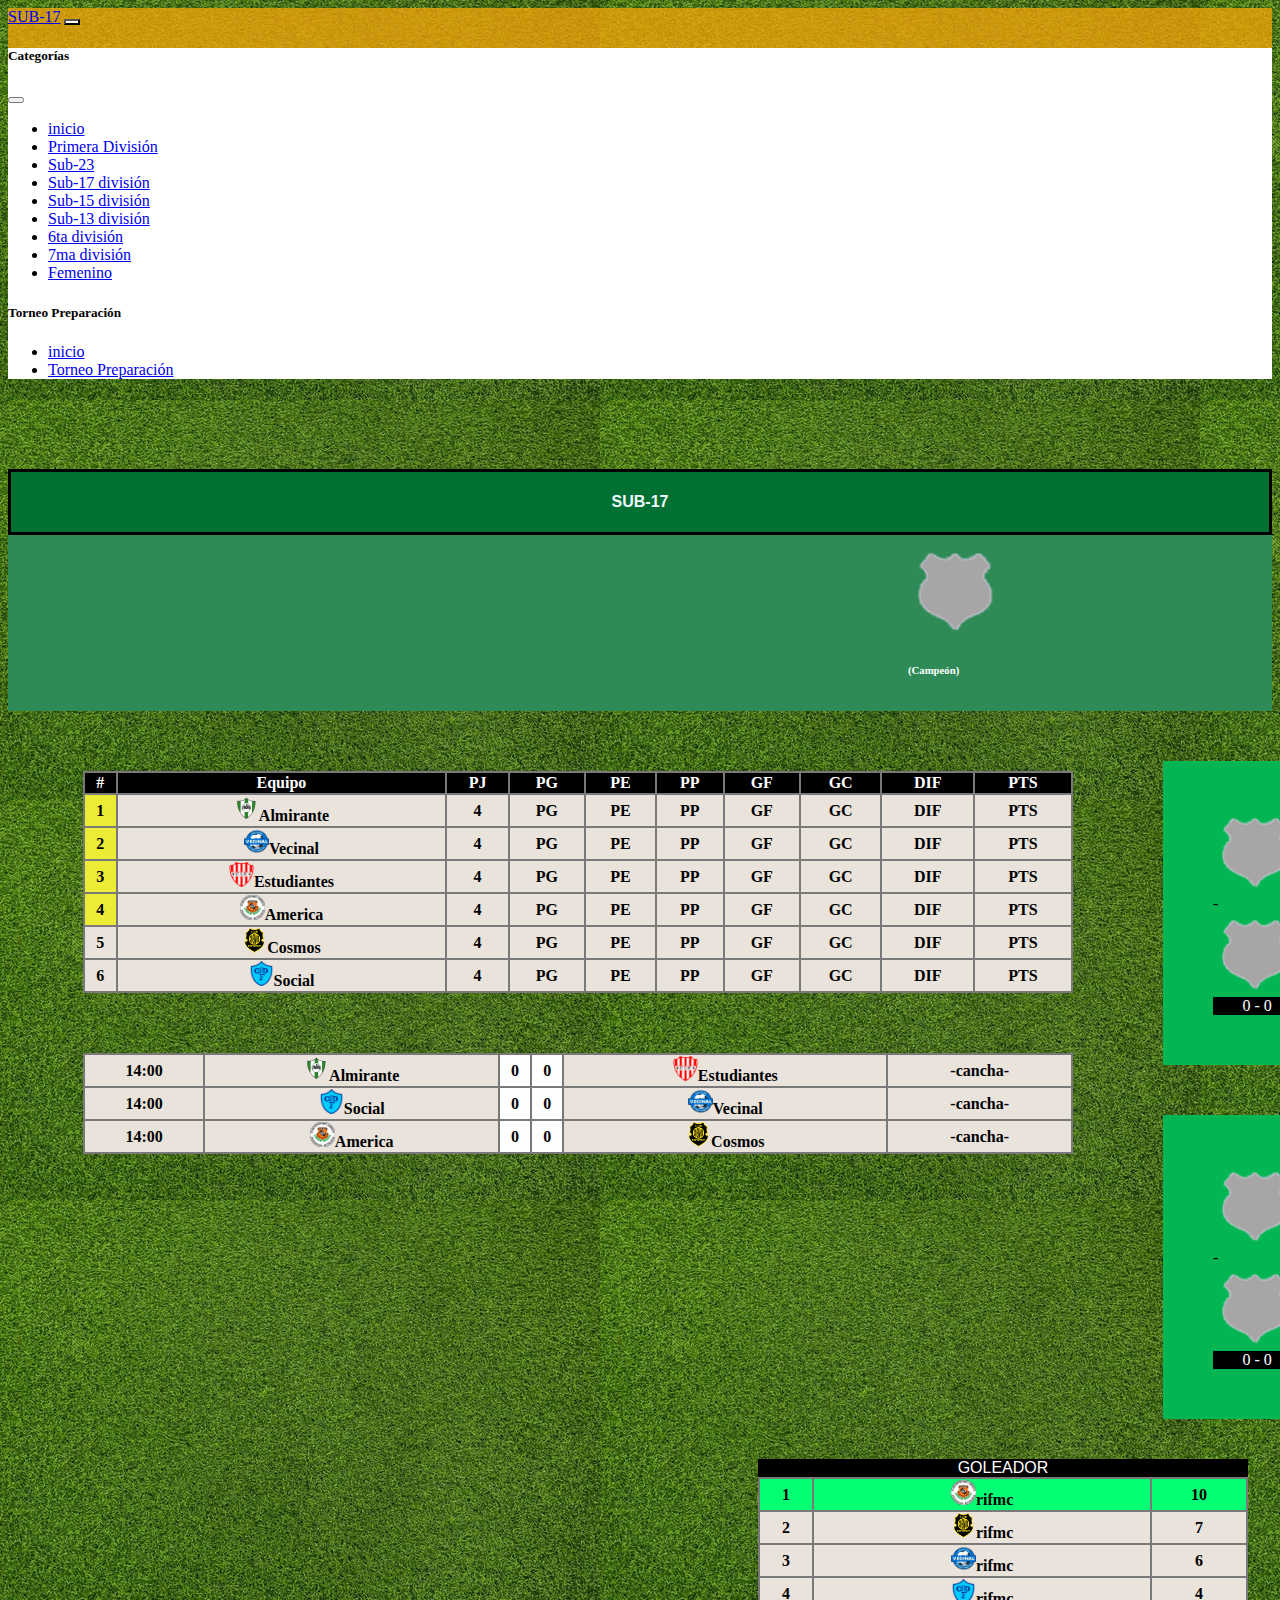
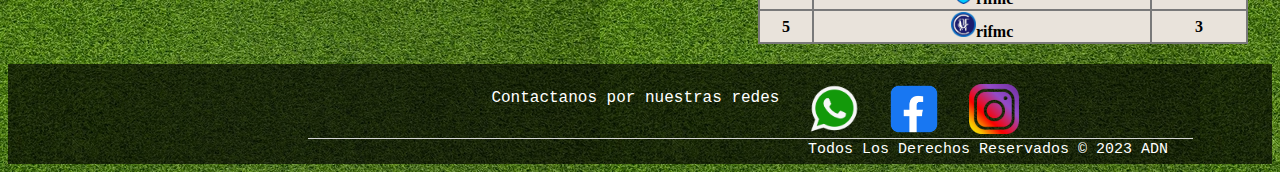
<file: pages/sub-17.html>
<!DOCTYPE html>
<html lang="en">
<head>
    <meta charset="UTF-8">
    <meta http-equiv="X-UA-Compatible" content="IE=edge">
    <meta name="viewport" content="width=device-width, initial-scale=1.0">
    <link href="https://cdn.jsdelivr.net/npm/bootstrap@5.3.0/dist/css/bootstrap.min.css" rel="stylesheet" integrity="sha384-9ndCyUaIbzAi2FUVXJi0CjmCapSmO7SnpJef0486qhLnuZ2cdeRhO02iuK6FUUVM" crossorigin="anonymous">
    <link rel="shortcut icon" href="../img/0Yo_3it7_400x400-ConvertImage.ico" type="image/x-icon">
    <link rel="stylesheet" href="../css/style.css">
    <title>Sub-17</title>
</head>
<body>
     <!-- Menu desplegable -->
     <nav class="navbar fixed-top">
        <div class="container-fluid">
          <a class="navbar-brand" href="#">SUB-17</a>
          <button class="navbar-toggler" type="button" data-bs-toggle="offcanvas" data-bs-target="#offcanvasNavbar" aria-controls="offcanvasNavbar" aria-label="Toggle navigation">
            <span class="navbar-toggler-icon"></span>
          </button>
          <div class="offcanvas offcanvas-end" tabindex="-1" id="offcanvasNavbar" aria-labelledby="offcanvasNavbarLabel">
            <div class="offcanvas-header">
              <h5 class="offcanvas-title" id="offcanvasNavbarLabel">Categorías</h5>
              <button type="button" class="btn-close" data-bs-dismiss="offcanvas" aria-label="Close"></button>
            </div>
            <div class="offcanvas-body" style="flex-grow: revert">
              <ul class="navbar-nav justify-content-end flex-grow-1 pe-3">
                <li class="nav-item">
                  <a class="nav-link active" aria-current="page" href="../index.html">inicio</a>
                </li>
                <li class="nav-item">
                    <a class="nav-link active" aria-current="page" href="Primera.html">Primera División</a>
                  </li>
                  <li class="nav-item">
                    <a class="nav-link active" aria-current="page" href="sub-23.html">Sub-23</a>
                  </li>
                  <li class="nav-item">
                    <a class="nav-link active" aria-current="page" href="sub-17.html">Sub-17 división</a>
                  </li>
                  <li class="nav-item">
                    <a class="nav-link active" aria-current="page" href="sub-15.html">Sub-15 división</a>
                  </li>
                  <li class="nav-item">
                    <a class="nav-link active" aria-current="page" href="sub-13.html">Sub-13 división</a>
                  </li>
                  <li class="nav-item">
                    <a class="nav-link active" aria-current="page" href="6ta.html">6ta división</a>
                  </li>
                  <li class="nav-item">
                    <a class="nav-link active" aria-current="page" href="7ma.html">7ma división</a>
                  </li>
                  <li class="nav-item">
                    <a class="nav-link active" aria-current="page" href="femenino.html">Femenino</a>
                  </li>
              </ul>
            </div>
            <div class="offcanvas-header">
              <h5 class="offcanvas-title" id="offcanvasNavbarLabel">Torneo Preparación</h5>
            </div>
            <div class="offcanvas-body">
              <ul class="navbar-nav justify-content-end flex-grow-1 pe-3">
                <li class="nav-item">
                  <a class="nav-link active" aria-current="page" href="../index.html">inicio</a>
                </li>
                <li class="nav-item">
                    <a class="nav-link active" aria-current="page" href="Preparacion.html">Torneo Preparación</a>
                  </li>
              </ul>
            </div>
          </div>
        </div>
      </nav>
      
      <div class="caja">
        <h4>SUB-17</h4>
      </div>
      <div class="sub-caja">  
        <img class="caja-img" src="../img/img.png" alt="">
        <h6>(Campeón)</h6>
      </div>
      <div class="conteiner">
        <div>
        <table class="tabla">
          <tr class="encabezado">
            <th>#</th>
            <th>Equipo</th>
            <th>PJ</th>
            <th>PG</th>
            <th>PE</th>
            <th>PP</th>
            <th>GF</th>
            <th>GC</th>
            <th>DIF</th>
            <th>PTS</th>
          </tr>
          <tr>
            <th class="pos-1-">1</th>
            <th><img class="img-tabla" src="../img/Almirante Brown Federacion.png" alt="">Almirante</th>
            <th>4</th>
            <th>PG</th>
            <th>PE</th>
            <th>PP</th>
            <th>GF</th>
            <th>GC</th>
            <th>DIF</th>
            <th>PTS</th>
          </tr>
          <tr>
            <th class="pos-2-">2</th>
            <th><img class="img-tabla" src="../img/Asociacion-Vecinal-Ex-Emplazamiento.png" alt="">Vecinal</th>
            <th>4</th>
            <th>PG</th>
            <th>PE</th>
            <th>PP</th>
            <th>GF</th>
            <th>GC</th>
            <th>DIF</th>
            <th>PTS</th>
          </tr>
          <tr>
            <th class="pos-3">3</th>
            <th><img class="img-tabla" src="../img/Club-Atletico-Estudiantes.png" alt="">Estudiantes</th>
            <th>4</th>
            <th>PG</th>
            <th>PE</th>
            <th>PP</th>
            <th>GF</th>
            <th>GC</th>
            <th>DIF</th>
            <th>PTS</th>
          </tr>
          <tr>
            <th class="pos-4">4</th>
            <th><img class="img-tabla" src="../img/Club-Deportivo-America.png" alt="">America</th>
            <th>4</th>
            <th>PG</th>
            <th>PE</th>
            <th>PP</th>
            <th>GF</th>
            <th>GC</th>
            <th>DIF</th>
            <th>PTS</th>
          </tr>
          <tr>
            <th>5</th>
            <th><img class="img-tabla" src="../img/Club-Deportivo-Cosmos.png" alt="">Cosmos</th>
            <th>4</th>
            <th>PG</th>
            <th>PE</th>
            <th>PP</th>
            <th>GF</th>
            <th>GC</th>
            <th>DIF</th>
            <th>PTS</th>
          </tr>
          <tr>
            <th>6</th>
            <th><img class="img-tabla" src="../img/Club-Social-y-Deportivo-Federacion.png" alt="">Social</th>
            <th>4</th>
            <th>PG</th>
            <th>PE</th>
            <th>PP</th>
            <th>GF</th>
            <th>GC</th>
            <th>DIF</th>
            <th>PTS</th>
          </tr>
        </table> 

          <table class="tabla">
            <tr>
              <th>14:00</th>
              <th><img class="img-tabla" src="../img/Almirante Brown Federacion.png" alt="">Almirante</th>
              <th class="marcador">0</th>
              <th class="marcador">0</th>
              <th><img class="img-tabla" src="../img/Club-Atletico-Estudiantes.png" alt="">Estudiantes</th>
              <th>-cancha-</th>
            </tr>
            <tr>
              <th>14:00</th>
              <th><img class="img-tabla" src="../img/Club-Social-y-Deportivo-Federacion.png" alt="">Social</th>
              <th class="marcador">0</th>
              <th class="marcador">0</th>
              <th><img class="img-tabla" src="../img/Asociacion-Vecinal-Ex-Emplazamiento.png" alt="">Vecinal</th>
              <th>-cancha-</th>
            </tr>
            <tr>
              <th>14:00</th>
              <th><img class="img-tabla" src="../img/Club-Deportivo-America.png" alt="">America</th>
              <th class="marcador">0</th>
              <th class="marcador">0</th>
              <th><img class="img-tabla" src="../img/Club-Deportivo-Cosmos.png" alt="">Cosmos</th>
              <th>-cancha-</th>
            </tr>
          </table>
        </div>

        <div class="conteiner-tabla">
          <div>
            <div class="cruces-2-"><img class="img-cruce-" src="../img/img.png" alt="">  -  <img class="img-cruce-" src="../img/img.png" alt=""><div class="marcador-cruces-">0 - 0</div></div>  
            <div class="cruces-caja-2-"><img class="img-cruce-" src="../img/img.png" alt="">  -  <img class="img-cruce-" src="../img/img.png" alt=""><div class="marcador-cruces-">0 - 0</div></div>  
          </div> <div class="conector-5-"></div> <div class="conector-6-"></div>
          <div> 
            <div class="cruces-3-"><img class="img-cruce-" src="../img/img.png" alt="">  -  <img class="img-cruce-" src="../img/img.png" alt=""><div class="marcador-cruces-">0 - 0</div></div>
          </div>
        </div>
      </div>

        <div>
          <div class="gol-titulo"><p class="parrafo">GOLEADOR</p></div>
          <table class="goleador">
            <tr class="tabla-gol">
              <th class="posi-1">1</th>
              <th class="posi-1"><img class="img-tabla" src="../img/Club-Deportivo-America.png" alt="">rifmc</th>
              <th class="posi-1">10</th>
            </tr>
            <tr>
              <th>2</th>
              <th><img class="img-tabla" src="../img/Club-Deportivo-Cosmos.png" alt="">rifmc</th>
              <th>7</th>
            </tr>
            <tr>
              <th>3</th>
              <th><img class="img-tabla" src="../img/Asociacion-Vecinal-Ex-Emplazamiento.png" alt="">rifmc</th>
              <th>6</th>
            </tr>
            <tr>
              <th>4</th>
              <th><img class="img-tabla" src="../img/Club-Social-y-Deportivo-Federacion.png" alt="">rifmc</th>
              <th>4</th>
            </tr>
            <tr>
              <th>5</th>
              <th><img class="img-tabla" src="../img/Club-Policial-Federacion.png" alt="">rifmc</th>
              <th>3</th>
            </tr>
          </table>
        </div>
    
      
      <footer>
        <div class="div-pie">
        <p class="pie-pagina">Contactanos por nuestras redes</p> <a href=""><img class="fot" src="../img/whatsapp-1.jpg" alt=""></a><a href=""><img class="fot" src="../img/Facebook-Logo-Square-768x768-1.png" alt=""></a><a href=""><img  class="fot" src="../img/new-instagram-logo-png-transparent-light.png" alt=""></a>
      </div>
      <div>
        <span class="copyright">Todos Los Derechos Reservados © 2023 ADN</span>
      </div>
      </footer> 

      <script src="https://cdn.jsdelivr.net/npm/@popperjs/core@2.11.8/dist/umd/popper.min.js" integrity="sha384-I7E8VVD/ismYTF4hNIPjVp/Zjvgyol6VFvRkX/vR+Vc4jQkC+hVqc2pM8ODewa9r" crossorigin="anonymous"></script>
<script src="https://cdn.jsdelivr.net/npm/bootstrap@5.3.0/dist/js/bootstrap.min.js" integrity="sha384-fbbOQedDUMZZ5KreZpsbe1LCZPVmfTnH7ois6mU1QK+m14rQ1l2bGBq41eYeM/fS" crossorigin="anonymous"></script>

</body>
</html>
</file>
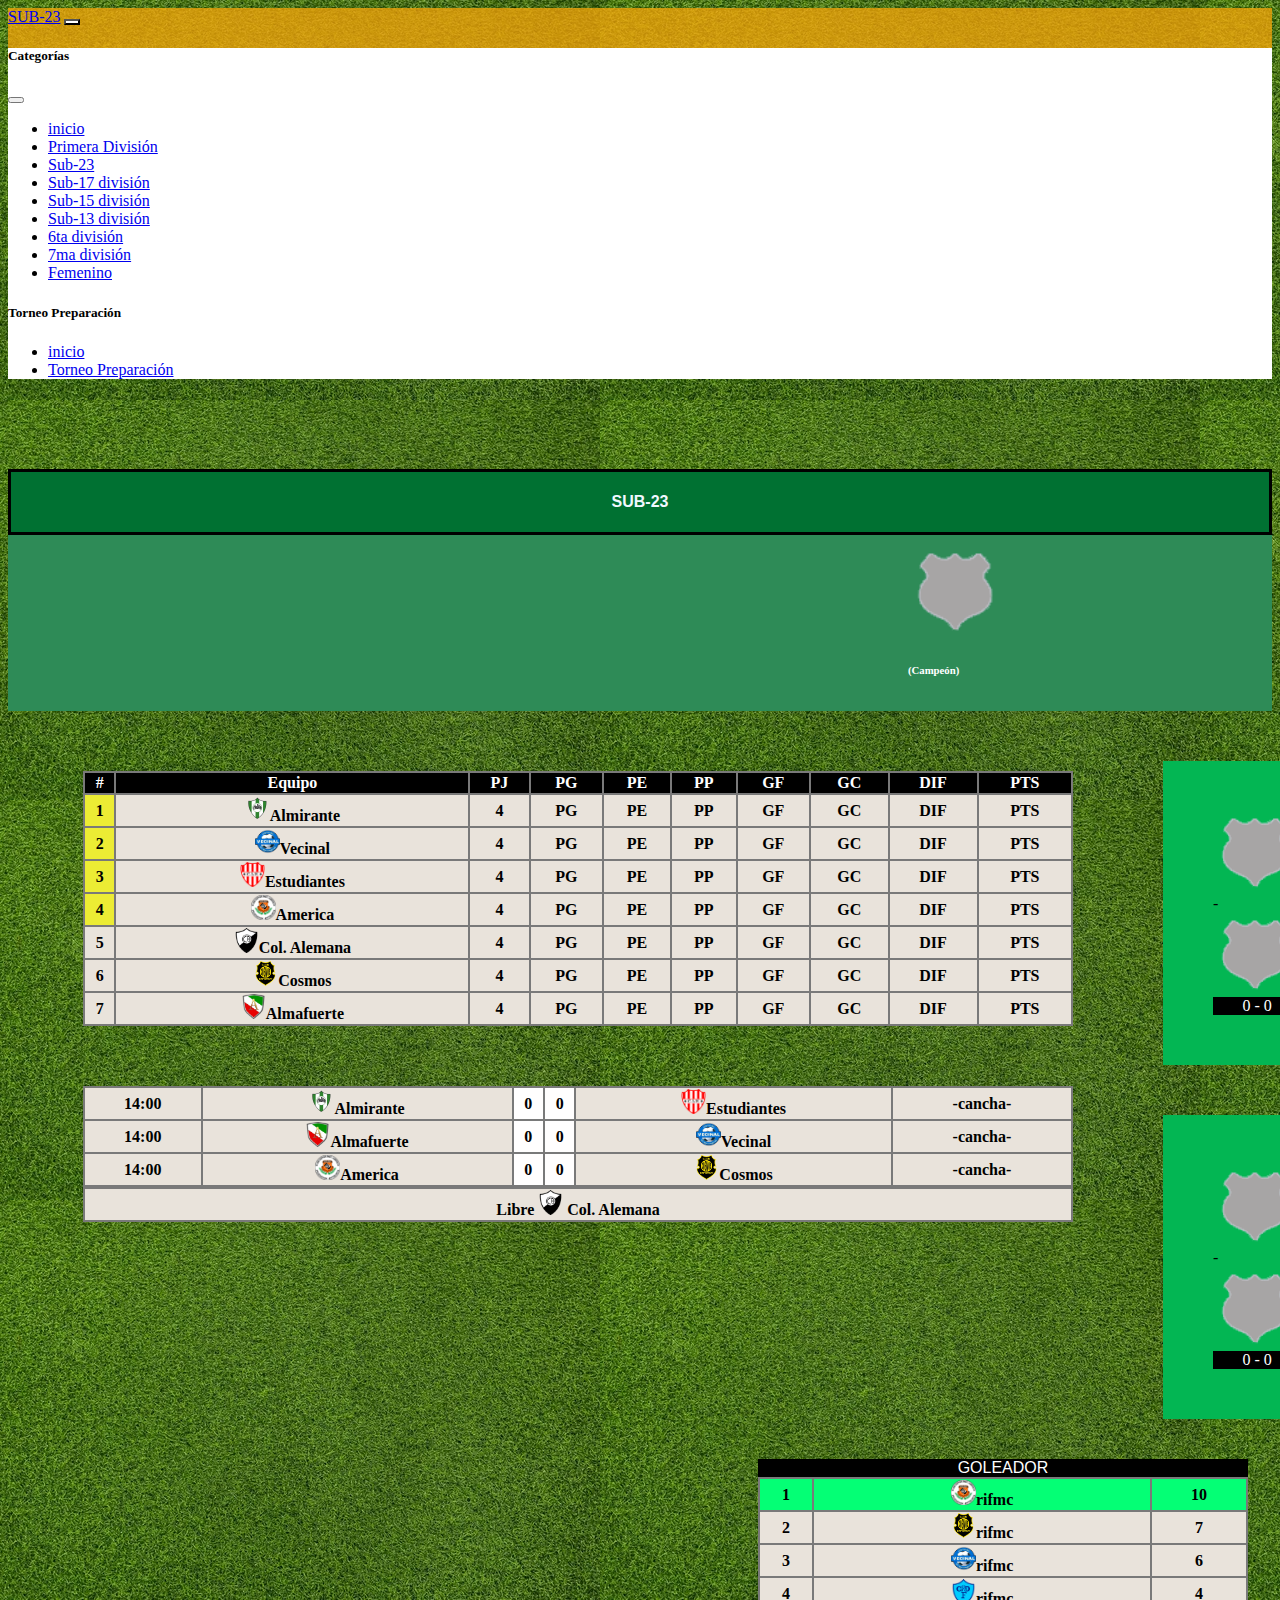
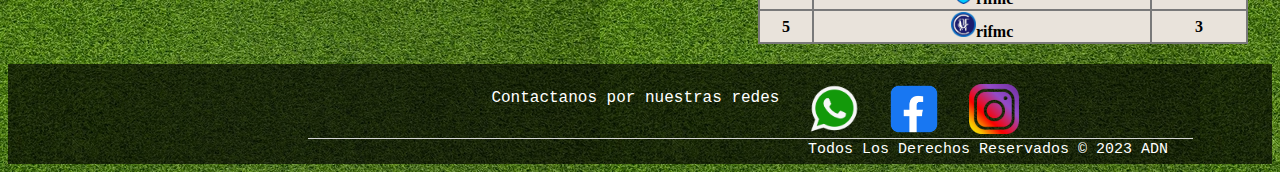
<file: pages/sub-23.html>
<!DOCTYPE html>
<html lang="en">
<head>
    <meta charset="UTF-8">
    <meta http-equiv="X-UA-Compatible" content="IE=edge">
    <meta name="viewport" content="width=device-width, initial-scale=1.0">
    <link href="https://cdn.jsdelivr.net/npm/bootstrap@5.3.0/dist/css/bootstrap.min.css" rel="stylesheet" integrity="sha384-9ndCyUaIbzAi2FUVXJi0CjmCapSmO7SnpJef0486qhLnuZ2cdeRhO02iuK6FUUVM" crossorigin="anonymous">
    <link rel="shortcut icon" href="../img/0Yo_3it7_400x400-ConvertImage.ico" type="image/x-icon">
    <link rel="stylesheet" href="../css/style.css">
    <title>Sub-23</title>
</head>
<body>
     <!-- Menu desplegable -->
     <nav class="navbar fixed-top">
        <div class="container-fluid">
          <a class="navbar-brand" href="#">SUB-23</a>
          <button class="navbar-toggler" type="button" data-bs-toggle="offcanvas" data-bs-target="#offcanvasNavbar" aria-controls="offcanvasNavbar" aria-label="Toggle navigation">
            <span class="navbar-toggler-icon"></span>
          </button>
          <div class="offcanvas offcanvas-end" tabindex="-1" id="offcanvasNavbar" aria-labelledby="offcanvasNavbarLabel">
            <div class="offcanvas-header">
              <h5 class="offcanvas-title" id="offcanvasNavbarLabel">Categorías</h5>
              <button type="button" class="btn-close" data-bs-dismiss="offcanvas" aria-label="Close"></button>
            </div>
            <div class="offcanvas-body" style="flex-grow: revert">
              <ul class="navbar-nav justify-content-end flex-grow-1 pe-3">
                <li class="nav-item">
                  <a class="nav-link active" aria-current="page" href="../index.html">inicio</a>
                </li>
                <li class="nav-item">
                    <a class="nav-link active" aria-current="page" href="Primera.html">Primera División</a>
                  </li>
                  <li class="nav-item">
                    <a class="nav-link active" aria-current="page" href="sub-23.html">Sub-23</a>
                  </li>
                  <li class="nav-item">
                    <a class="nav-link active" aria-current="page" href="sub-17.html">Sub-17 división</a>
                  </li>
                  <li class="nav-item">
                    <a class="nav-link active" aria-current="page" href="sub-15.html">Sub-15 división</a>
                  </li>
                  <li class="nav-item">
                    <a class="nav-link active" aria-current="page" href="sub-13.html">Sub-13 división</a>
                  </li>
                  <li class="nav-item">
                    <a class="nav-link active" aria-current="page" href="6ta.html">6ta división</a>
                  </li>
                  <li class="nav-item">
                    <a class="nav-link active" aria-current="page" href="7ma.html">7ma división</a>
                  </li>
                  <li class="nav-item">
                    <a class="nav-link active" aria-current="page" href="femenino.html">Femenino</a>
                  </li>
              </ul>
            </div>
            <div class="offcanvas-header">
              <h5 class="offcanvas-title" id="offcanvasNavbarLabel">Torneo Preparación</h5>
            </div>
            <div class="offcanvas-body">
              <ul class="navbar-nav justify-content-end flex-grow-1 pe-3">
                <li class="nav-item">
                  <a class="nav-link active" aria-current="page" href="../index.html">inicio</a>
                </li>
                <li class="nav-item">
                    <a class="nav-link active" aria-current="page" href="Preparacion.html">Torneo Preparación</a>
                  </li>
              </ul>
            </div>
          </div>
        </div>
      </nav>
      
      <div class="caja">
        <h4>SUB-23</h4>
      </div>
      <div class="sub-caja">  
        <img class="caja-img" src="../img/img.png" alt="">
        <h6>(Campeón)</h6>
      </div>
      <div class="conteiner">
        <div>
        <table class="tabla">
          <tr class="encabezado">
            <th>#</th>
            <th>Equipo</th>
            <th>PJ</th>
            <th>PG</th>
            <th>PE</th>
            <th>PP</th>
            <th>GF</th>
            <th>GC</th>
            <th>DIF</th>
            <th>PTS</th>
          </tr>
          <tr>
            <th class="pos-1-">1</th>
            <th><img class="img-tabla" src="../img/Almirante Brown Federacion.png" alt="">Almirante</th>
            <th>4</th>
            <th>PG</th>
            <th>PE</th>
            <th>PP</th>
            <th>GF</th>
            <th>GC</th>
            <th>DIF</th>
            <th>PTS</th>
          </tr>
          <tr>
            <th class="pos-2-">2</th>
            <th><img class="img-tabla" src="../img/Asociacion-Vecinal-Ex-Emplazamiento.png" alt="">Vecinal</th>
            <th>4</th>
            <th>PG</th>
            <th>PE</th>
            <th>PP</th>
            <th>GF</th>
            <th>GC</th>
            <th>DIF</th>
            <th>PTS</th>
          </tr>
          <tr>
            <th class="pos-3">3</th>
            <th><img class="img-tabla" src="../img/Club-Atletico-Estudiantes.png" alt="">Estudiantes</th>
            <th>4</th>
            <th>PG</th>
            <th>PE</th>
            <th>PP</th>
            <th>GF</th>
            <th>GC</th>
            <th>DIF</th>
            <th>PTS</th>
          </tr>
          <tr>
            <th class="pos-4">4</th>
            <th><img class="img-tabla" src="../img/Club-Deportivo-America.png" alt="">America</th>
            <th>4</th>
            <th>PG</th>
            <th>PE</th>
            <th>PP</th>
            <th>GF</th>
            <th>GC</th>
            <th>DIF</th>
            <th>PTS</th>
          </tr>
          <tr>
            <th>5</th>
            <th><img class="img-tabla" src="../img/Club-Deportivo-Colonia-Alemana.png" alt="">Col. Alemana</th>
            <th>4</th>
            <th>PG</th>
            <th>PE</th>
            <th>PP</th>
            <th>GF</th>
            <th>GC</th>
            <th>DIF</th>
            <th>PTS</th>
          </tr>
          <tr>
            <th>6</th>
            <th><img class="img-tabla" src="../img/Club-Deportivo-Cosmos.png" alt="">Cosmos</th>
            <th>4</th>
            <th>PG</th>
            <th>PE</th>
            <th>PP</th>
            <th>GF</th>
            <th>GC</th>
            <th>DIF</th>
            <th>PTS</th>
          </tr>
          <tr>
            <th>7</th>
            <th><img class="img-tabla" src="../img/Club-Social-y-Deportivo-Almafuerte.png" alt="">Almafuerte</th>
            <th>4</th>
            <th>PG</th>
            <th>PE</th>
            <th>PP</th>
            <th>GF</th>
            <th>GC</th>
            <th>DIF</th>
            <th>PTS</th>
          </tr>
        </table> 

          <table class="tabla">
            <tr>
              <th>14:00</th>
              <th><img class="img-tabla" src="../img/Almirante Brown Federacion.png" alt="">Almirante</th>
              <th class="marcador">0</th>
              <th class="marcador">0</th>
              <th><img class="img-tabla" src="../img/Club-Atletico-Estudiantes.png" alt="">Estudiantes</th>
              <th>-cancha-</th>
            </tr>
            <tr>
              <th>14:00</th>
              <th><img class="img-tabla" src="../img/Club-Social-y-Deportivo-Almafuerte.png" alt="">Almafuerte</th>
              <th class="marcador">0</th>
              <th class="marcador">0</th>
              <th><img class="img-tabla" src="../img/Asociacion-Vecinal-Ex-Emplazamiento.png" alt="">Vecinal</th>
              <th>-cancha-</th>
            </tr>
            <tr>
              <th>14:00</th>
              <th><img class="img-tabla" src="../img/Club-Deportivo-America.png" alt="">America</th>
              <th class="marcador">0</th>
              <th class="marcador">0</th>
              <th><img class="img-tabla" src="../img/Club-Deportivo-Cosmos.png" alt="">Cosmos</th>
              <th>-cancha-</th>
            </tr>
          </table>
          <table class="equipo-libre">
            <tr>
              <th>Libre <img  class="img-tabla" src="../img/Club-Deportivo-Colonia-Alemana.png" alt=""> Col. Alemana</th>
            </tr>
          </table>
        </div>

        <div class="conteiner-tabla">
          <div>
            <div class="cruces-2-"><img class="img-cruce-" src="../img/img.png" alt="">  -  <img class="img-cruce-" src="../img/img.png" alt=""><div class="marcador-cruces-">0 - 0</div></div>  
            <div class="cruces-caja-2-"><img class="img-cruce-" src="../img/img.png" alt="">  -  <img class="img-cruce-" src="../img/img.png" alt=""><div class="marcador-cruces-">0 - 0</div></div>  
          </div> <div class="conector-5-"></div> <div class="conector-6-"></div>
          <div> 
            <div class="cruces-3-"><img class="img-cruce-" src="../img/img.png" alt="">  -  <img class="img-cruce-" src="../img/img.png" alt=""><div class="marcador-cruces-">0 - 0</div></div>
          </div>
        </div>
      </div>

        <div>
          <div class="gol-titulo"><p class="parrafo">GOLEADOR</p></div>
          <table class="goleador">
            <tr class="tabla-gol">
              <th class="posi-1">1</th>
              <th class="posi-1"><img class="img-tabla" src="../img/Club-Deportivo-America.png" alt="">rifmc</th>
              <th class="posi-1">10</th>
            </tr>
            <tr>
              <th>2</th>
              <th><img class="img-tabla" src="../img/Club-Deportivo-Cosmos.png" alt="">rifmc</th>
              <th>7</th>
            </tr>
            <tr>
              <th>3</th>
              <th><img class="img-tabla" src="../img/Asociacion-Vecinal-Ex-Emplazamiento.png" alt="">rifmc</th>
              <th>6</th>
            </tr>
            <tr>
              <th>4</th>
              <th><img class="img-tabla" src="../img/Club-Social-y-Deportivo-Federacion.png" alt="">rifmc</th>
              <th>4</th>
            </tr>
            <tr>
              <th>5</th>
              <th><img class="img-tabla" src="../img/Club-Policial-Federacion.png" alt="">rifmc</th>
              <th>3</th>
            </tr>
          </table>
        </div>
    
      
      <footer>
        <div class="div-pie">
        <p class="pie-pagina">Contactanos por nuestras redes</p> <a href=""><img class="fot" src="../img/whatsapp-1.jpg" alt=""></a><a href=""><img class="fot" src="../img/Facebook-Logo-Square-768x768-1.png" alt=""></a><a href=""><img  class="fot" src="../img/new-instagram-logo-png-transparent-light.png" alt=""></a>
      </div>
      <div>
        <span class="copyright">Todos Los Derechos Reservados © 2023 ADN</span>
      </div>
      </footer> 

      <script src="https://cdn.jsdelivr.net/npm/@popperjs/core@2.11.8/dist/umd/popper.min.js" integrity="sha384-I7E8VVD/ismYTF4hNIPjVp/Zjvgyol6VFvRkX/vR+Vc4jQkC+hVqc2pM8ODewa9r" crossorigin="anonymous"></script>
<script src="https://cdn.jsdelivr.net/npm/bootstrap@5.3.0/dist/js/bootstrap.min.js" integrity="sha384-fbbOQedDUMZZ5KreZpsbe1LCZPVmfTnH7ois6mU1QK+m14rQ1l2bGBq41eYeM/fS" crossorigin="anonymous"></script>

</body>
</html>
</file>
<file: css/style.css>
body {
    background-image: url(../img/depositphotos_331028182-stock-photo-seamless-texture-of-artificial-green.jpg);
} 


.offcanvas {
    background-color: white;
}


.nav-item:hover {
    background-color: rgba(0, 0, 243, 0.678);
    color: white;
    border-radius: 3%;
    text-align: center;
}

.container-fluid {
    background-color: rgba(250, 166, 10, 0.74);
}

.img-carousel {
    width: 800px;
    height: 400px;
}

.img-adn {
    width: 50px;
    height: 50px;
    display: flex;
    justify-content: space-between;
    justify-content: left;
    background-color: rgba(250, 166, 10, 0.74);
}

img {
    width: 350px;
    height: 350px;  
}

.escudos {
    display: grid;
    grid-template-areas:
    'escudos escudos escudos'
    'escudos escudos escudos'
    'escudos escudos escudos';
}
.div {
    margin-top: 90px;
    margin-left: 90px;
    margin-bottom: 20px;
}

.navbar-toggler {
    background-color: white;
}

.carousel-inner {
    display: flex;
    justify-content: space-around;
}

footer {
    background-color: rgba(0, 0, 0, 0.651);
    width: 100%;
    height: 100px;
}

.pie-pagina {
    text-align: center;
    margin-top: 25px;
    margin-left: 10px;
    font-family: 'Courier New', Courier, monospace;
}
.div-pie {
    width: 70%;
    margin-left: 300px;
    display: flex;
    justify-content: center;
    color: white;
    border-bottom: 1px solid #d5d5d5;
}

.copyright {
    color: white;
    margin-left: 800px;
    font-family: 'Courier New', Courier, monospace;
    font-size: 15px;
}



.fot {
    width: 50px;
    height: 50px;
    margin-left: 30px;
    margin-top: 20px;
}


/* Primera */

.caja {
    display: flex;
    justify-content: center;
    align-items: center;
    margin-top: 90px;
    background-color: #007132;
    border: solid;
    font-family:'Segoe UI', Tahoma, Geneva, Verdana, sans-serif;
}
h4 {
    color: aliceblue;
}

.sub-caja {
    display: block;
    padding-left: 900px;
    padding-top: 10px;
    padding-bottom: 10px;
    background-color: seagreen;
    color: white;
}

.caja-img {
    height: 90px;
    width: 90px;
}

.conteiner {
    display: flex;
}

.conteiner-tabla {
    display: flex;
}

.cruces {
    border-color: black;
    background-color: #03b653;
    text-align: center;
    padding: 20px;
    margin-top: 50px;
}
.cruces-caja {
    background-color: #03b653;
    margin-top: 250px;
    padding: 20px;
}
.cruces-2 {
    border:black;
    background-color: #03b653;
    padding: 20px;
    margin-top: 150px;
}
.cruces-caja-2 {
    margin-top: 50px;
    background-color: #03b653;
    padding: 20px;
}
.cruces-3 {
    border:black;
    background-color: #03b653;
    padding: 20px;
    margin-top: 250px;
}
.img-cruce {
    width: 60px;
    height: 60px;
}

.marcador-cruces {
    text-align: center;
    font-family: cursive;
    background-color: black;
    color: white;
}

.conector {
    width: 40px;
    height: 100px;
    margin-top: 110px; 
    border: solid orange;
    border-left-style: none;
    border-bottom-style: none;
}
.conector-2 {
    width: 12px;
    height: 0px; 
    margin-top: 206px; 
    border: 2px solid orange;
}
.conector-3 { 
    width: 40px;
    height: 110px;
    margin-top: 170px; 
    border: solid orange;
    border-left-style: none;
    border-top-style: none;
}
.conector-4 {
    width: 12px;
    height: 0px; 
    margin-top: 170px; 
    border: 2px solid orange;
} 
.conector-5 {
    width: 40px;
    height: 180px;
    margin-top: 206px;
    border: solid orange;
    border-left-style: none;
}
.conector-6 {
    width: 12px;
    height: 0px; 
    margin-top: 300px; 
    border: 2px solid orange;
}

.tabla {
    width: 990px;
    margin-right: 90px;
    margin-left: 75px;
    margin-top: 60px;
    text-align: center;
    border-collapse: separate;
    background: #797979;
   
}

.encabezado {
    background-color: black;
    color: white;
}

tr {
    background-color: rgb(233, 227, 219);
}

.pos-1 {
    background-color: #03b653;
}
.pos-2 {
    background-color: #03b653;
}
.pos-3 {
    background-color: rgb(236, 236, 52);
}
.pos-4 {
    background-color: rgb(236, 236, 52);
}
.pos-5 {
    background-color: rgb(236, 236, 52);
}
.pos-6 {
    background-color: rgb(236, 236, 52);
}

.img-tabla {
    width: 25px;
    height: 25px;
}
.equipo-libre {
    width: 990px;
    margin-left: 75px;
    text-align: center;
    border-collapse: separate;
    background: #797979;
}

.marcador {
    background-color: rgb(255, 254, 254);
}

.goleador {
    width: 490px;
    margin-right: 90px;
    margin-left: 750px;
    margin-bottom: 20px;
    text-align: center;
    border-collapse: separate;
    background: #797979;
}

.gol-titulo {
    width: 490px;
    background-color: black;
    color: white;
    margin-top: 40px;
    margin-left: 750px;
    margin-right: 90px;
}

.parrafo {
    margin-bottom: 0;
    text-align: center;
    font-family:'Segoe UI', Tahoma, Geneva, Verdana, sans-serif
}


.posi-1 {
    background-color: #04ff75;
}

/* SUB-23 */

.pos-1- {
    background-color: rgb(236, 236, 52);
}
.pos-2- {
    background-color: rgb(236, 236, 52);
}

.cruces-2- {
    border:black;
    background-color: #03b653;
    padding: 50px;
    margin-top: 50px;
}
.cruces-caja-2- {
    margin-top: 50px;
    background-color: #03b653;
    padding: 50px;
}
.cruces-3- {
    border:black;
    background-color: #03b653;
    padding: 50px;
    margin-top: 180px;

}

.img-cruce- {
    width: 80px;
    height: 80px;
}

.marcador-cruces- {
    text-align: center;
    font-family: cursive;
    background-color: black;
    color: white;
}

.conector-5- {
    width: 40px;
    height: 280px;
    margin-top: 140px;
    border: solid orange;
    border-left-style: none;
}
.conector-6- {
    width: 12px;
    height: 0px; 
    margin-top: 280px; 
    border: 2px solid orange;
}

/* INICIO */
@media screen and (max-width: 420px) {
    .carousel-inner {
        width: 80%;
    }
    .img-carousel {
        width: 250px;
        height: 250px;
    }
    .escudos {
        display: grid;
        grid-template-areas:
        'escudos escudos'
        'escudos escudos'
        'escudos escudos'
        'escudos escudos'
        'escudos' ;
    }
    img {
        width: 50px;
        height: 50px;
    }
    .div {
        margin-top: 90px;
        margin-left: 40px;
        margin-bottom: 20px;
    }
    .div-pie {
        width: 80%;
        margin-left: 30px;
    }
    .pie-pagina {
        font-size: 10px;
    }
    .footer {
        height: 120px;
    }
    .fot {
        width: 30px;
        height: 30px;
        margin-top: 25px;
    }
    .copyright {
        margin-left: 80px;
        font-size: 10px;
    }
}    

/* PRIMERA */
@media screen and (max-width: 420px) {
    .sub-caja {
        padding-left: 170px;
    }
    .tabla {
        width: 394px;
        margin-left: 2px;
        margin-right: 2px;
    }
    .equipo-libre {
        width: 394px;
        margin-left: 2px;
        margin-right: 2px;
    }
    .gol-titulo {
        width: 394px;
        margin-left: 2px;
        margin-right: 2px;
    }
    .goleador {
        width: 394px;
        margin-left: 2px;
        margin-right: 2px;
    }
    .conteiner {
        display: block;
        margin-left: 9px;
    }
    .cruces {
        padding: 5px;
    }
    .cruces-caja {
        padding: 5px;
    }
    .conector {
        margin-top: 90px; 
    }
    .conector-2 {
        margin-top: 186px;
    }
    .conector-3 {
        margin-top: 120px;
    }
    .conector-4 {
        margin-top: 120px;
    }
    .conector-5 {
        height: 140px;
        margin-top: 180px;
    }
    .conector-6 {
        margin-top: 250px;
    }
    .img-cruce {
        width: 40px;
        height: 40px;
    }
    .cruces-2 {
        padding: 5px;
    }
    .cruces-caja-2 {
        padding: 5px;
    }
    .cruces-3 {
        padding: 5px;
        margin-top: 210px;
    }
    .gol-titulo {
        margin-left: 6px;
    }
    .goleador {
        margin-left: 5px;
    }

}

/* SUB-23 */

@media screen and (max-width: 420px) {
    .cruces-2- {
        padding: 20px;
    }
    .cruces-caja-2- {
        padding: 20px;
    }
    .cruces-3- {
        padding: 20px;
        margin-top: 130px;
    }

    .img-cruce- {
        width: 60px;
        height: 60px;
    }

    .conector-5- {
        width: 40px;
        height: 180px;
        margin-top: 120px;
    }
    .conector-6- {
        width: 12px;
        height: 0px; 
        margin-top: 190px; 
    }
}
</file>
